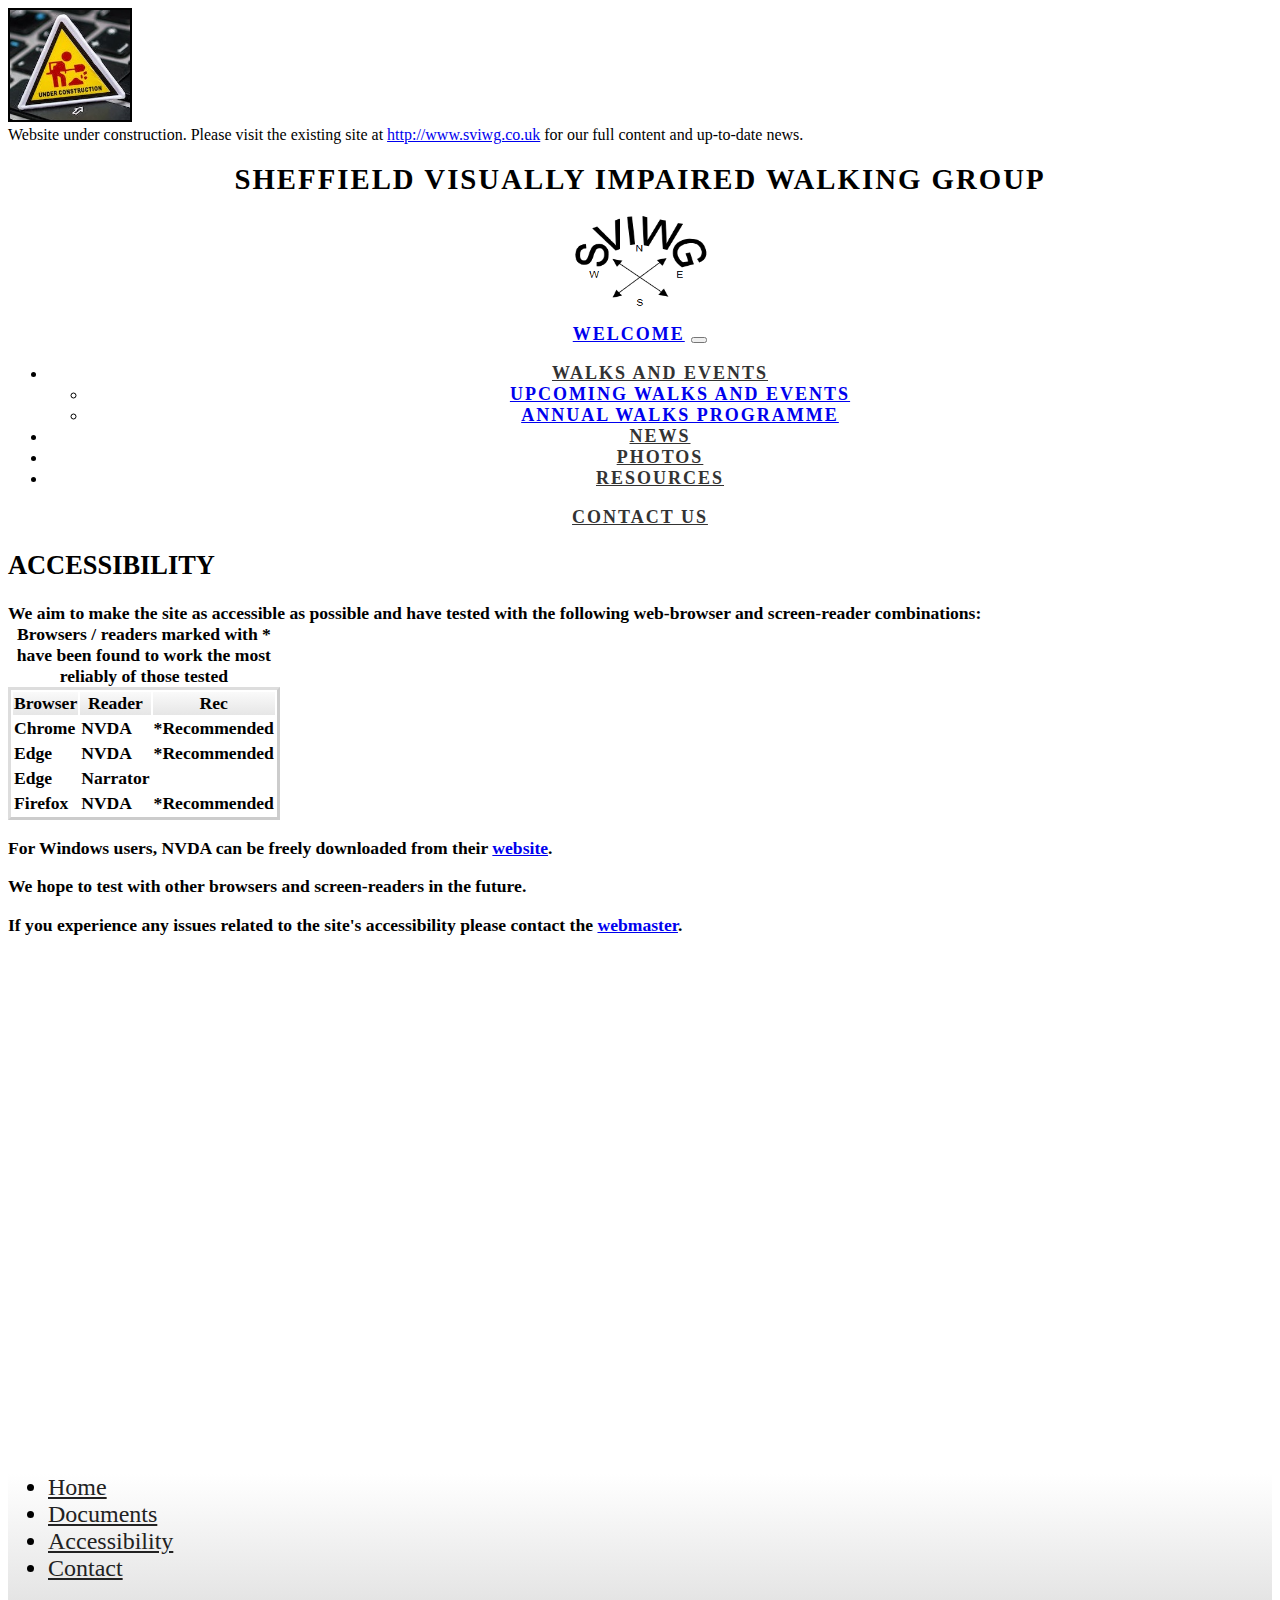
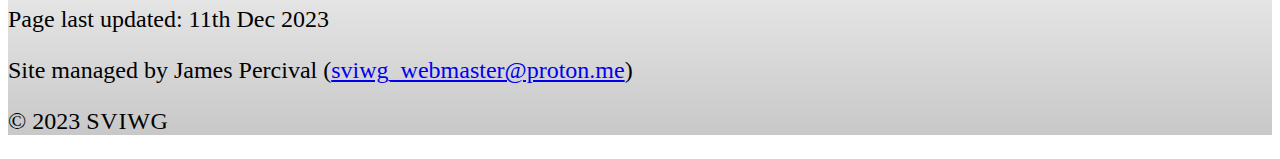
<file: accessibility.html>
<!DOCTYPE html>
<html lang="en">

<head>
	<meta charset="UTF-8">
	<meta name="viewport" content="width=device-width, initial-scale=1.0">

	<!-- METADATA -->
	<meta name="keywords" content="walk, vip, guide, visually impaired, Sheffield, South Yorkshire" />
	<meta name="description" content="Sheffield, Visually Impaired, Walking Group" />
	<meta name="author" content="Christine Whittaker, James Percival" />
	<meta name="copyright" content="&copy;2023 SVIWG" />

	<!-- BOOTSTRAP AND ADDITIONAL CSS -->
	<link href="https://cdn.jsdelivr.net/npm/bootstrap@5.3.2/dist/css/bootstrap.min.css" rel="stylesheet"
		integrity="sha384-T3c6CoIi6uLrA9TneNEoa7RxnatzjcDSCmG1MXxSR1GAsXEV/Dwwykc2MPK8M2HN" crossorigin="anonymous">
	<script src="https://cdn.jsdelivr.net/npm/bootstrap@5.3.2/dist/js/bootstrap.bundle.min.js"
		integrity="sha384-C6RzsynM9kWDrMNeT87bh95OGNyZPhcTNXj1NW7RuBCsyN/o0jlpcV8Qyq46cDfL"
		crossorigin="anonymous"></script>
	<link rel="stylesheet" href="css/stylesheet.css" />

	<title>SVIWG - Accessibility</title>
</head>

<body>
	<div class="container-fluid g-0">
		<!-- UNDER CONSTRUCTION NOTICE -->
		<div class="d-flex gap-2 align-items-center">
			<img src="dev/under_construction.jpg" class="under-construction-logo">
			<div>
				Website under construction. Please visit the existing site at <a href="http://www.sviwg.co.uk">http://www.sviwg.co.uk</a>
				for our full content and up-to-date news.
			</div>
		</div>

		<!-- HEADER AND NAVBAR -->
		<header class="sviwg-header mt-1 mb-4">
			<h1>SHEFFIELD VISUALLY IMPAIRED WALKING GROUP</h1>
			<img src="images/sviwg_logo_new.jpg" class="sviwg-logo" alt="S V I W G logo" />

			<!-- NAVBAR -->
			<nav class="navbar navbar-expand-lg bg-body-tertiary sviwg-navbar">
				<div class="container-xxl">
					<a class="navbar-brand pe-sm-3" href="index.html">WELCOME</a>
					<button class="navbar-toggler" type="button" data-bs-toggle="collapse"
						data-bs-target="#navbarSupportedContent" aria-controls="navbarSupportedContent" aria-expanded="false"
						aria-label="Toggle navigation">
						<span class="navbar-toggler-icon"></span>
					</button>
					<div class="collapse navbar-collapse" id="navbarSupportedContent">
						<ul class="navbar-nav me-auto mb-2 mb-lg-0 mr-3 pe-5">
							<li class="nav-item dropdown pe-2">
								<a class="nav-link dropdown-toggle" href="#" id="navbarDropdown" role="button" data-bs-toggle="dropdown"
									aria-expanded="false">
									WALKS AND EVENTS
								</a>
								<ul class="dropdown-menu" aria-labelledby="navbarDropdown">
									<li><a class="dropdown-item" href="events.html">UPCOMING WALKS AND EVENTS</a></li>
									<li><a class="dropdown-item" href="walks_programme.html">ANNUAL WALKS PROGRAMME</a></li>
								</ul>
							</li>
							<li class="nav-item">
								<a class="nav-link pe-3" href="news_and_views.html">NEWS</a>
							</li>
							<li class="nav-item">
								<a class="nav-link" href="photos.html">PHOTOS</a>
							</li>
							<li class="nav-item">
								<a class="nav-link" href="resources.html">RESOURCES</a>
							</li>
						</ul>
						<a href="contact.html" class="nav-link sviwg-contact">CONTACT US</a>
					</div>
				</div>
			</nav>
		</header>

		<!-- MAIN CONTENT -->
		<main class="container-fluid g-0 sviwg-main-container sviwg-large-font d-flex flex-column gap-3 border border-3 p-2">
			<h2 class="text-center">ACCESSIBILITY</h2>
			<span class="text-center">We aim to make the site as accessible as possible and have tested with the following web-browser and screen-reader combinations:</span>
			
			<table class="table mx-auto border border-4 sviwg-table">
				<caption>
					Browsers / readers marked with * have been found to work the most reliably of those tested
				</caption>
				<thead>
					<tr>
						<th scope="col">Browser</th>
						<th scope="col" class="text-end">Reader</th>
						<th scope="col" class="text-end" title="recommended">Rec</th>
					</tr>
				</thead>
				<tbody>
					<tr>
						<td>Chrome</td>
						<td class="text-end">NVDA</td>
						<td class="text-end" title="recommended">*<span class="visually-hidden">Recommended</span></td>
					</tr>
					<tr>
						<td>Edge</td>
						<td class="text-end">NVDA</td>
						<td class="text-end" title="recommended">*<span class="visually-hidden">Recommended</span></td>
					</tr>
					<tr>
						<td>Edge</td>
						<td class="text-end">Narrator</td>
						<td aria-hidden="true"></td>
					</tr>
					<tr>
						<td>Firefox</td>
						<td class="text-end">NVDA</td>
						<td class="text-end" title="recommended">*<span class="visually-hidden">Recommended</span></td>
					</tr>
				</tbody>
			</table>

			<p class="text-center">
				For Windows users, NVDA can be freely downloaded from their <a href="https://www.nvaccess.org/download/">website</a><span aria-hidden="true">.</span>
			</p>

			<p class="text-center">
				We hope to test with other browsers and screen-readers in the future.
			</p>

			<p class="text-center">
				If you experience any issues related to the site's accessibility please contact the <a href="mailto:sviwg_webmaster@proton.me">webmaster</a>.
			</p>
			
		</main>

		<!-- FOOTER -->
		<footer class="py-3 mt-4 sviwg-footer">
			<ul class="nav justify-content-center border-bottom pb-3 mb-3">
				<li class="nav-item"><a href="index.html" class="nav-link px-2 text-muted">Home</a></li>
				<li class="nav-item"><a href="documents.html" class="nav-link px-2 text-muted">Documents</a></li>
				<li class="nav-item"><a href="#" class="nav-link px-2 text-muted">Accessibility</a></li>
				<li class="nav-item"><a href="contact.html" class="nav-link px-2 text-muted">Contact</a></li>
			</ul>
			<p class="text-center fs-5">Page last updated: 11th Dec 2023</p>
			<p class="text-center fs-5">
				Site managed by James Percival (<a href="mailto:sviwg_webmaster@proton.me">sviwg_webmaster@proton.me</a>)
			</p>
			<p class="text-center text-muted">&copy; 2023 <span class="sviwg-sr-abbr">S V I W G</span></p>
		</footer>

	</div>
</body>

</html>
</file>
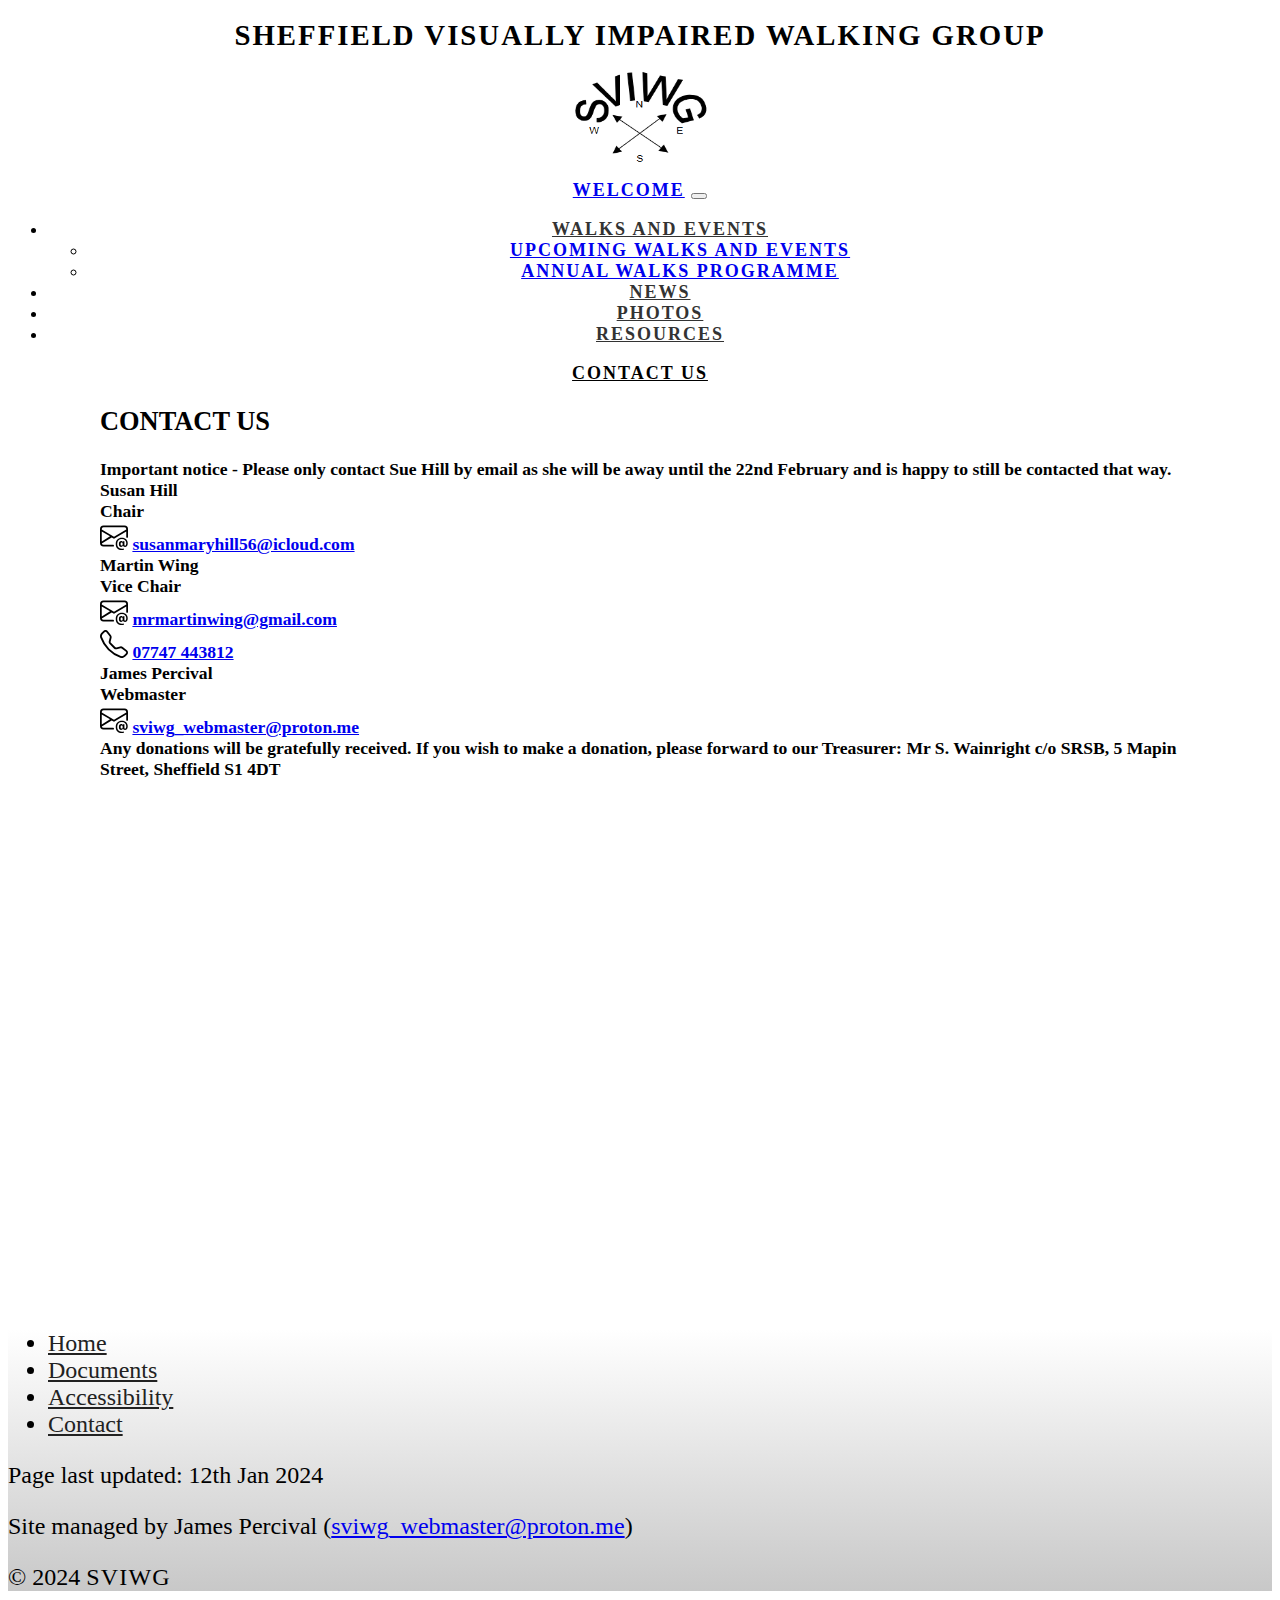
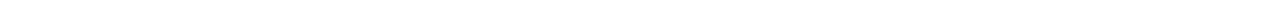
<file: contact.html>
<!DOCTYPE html>
<html lang="en">

<head>
	<meta charset="UTF-8">
	<meta name="viewport" content="width=device-width, initial-scale=1.0">

	<!-- METADATA -->
	<meta name="keywords" content="walk, vip, guide, visually impaired, Sheffield, South Yorkshire" />
	<meta name="description" content="Sheffield, Visually Impaired, Walking Group" />
	<meta name="author" content="Christine Whittaker, James Percival" />
	<meta name="copyright" content="&copy;2023 SVIWG" />

	<!-- BOOTSTRAP AND ADDITIONAL CSS -->
	<link href="https://cdn.jsdelivr.net/npm/bootstrap@5.3.2/dist/css/bootstrap.min.css" rel="stylesheet"
		integrity="sha384-T3c6CoIi6uLrA9TneNEoa7RxnatzjcDSCmG1MXxSR1GAsXEV/Dwwykc2MPK8M2HN" crossorigin="anonymous">
	<script src="https://cdn.jsdelivr.net/npm/bootstrap@5.3.2/dist/js/bootstrap.bundle.min.js"
		integrity="sha384-C6RzsynM9kWDrMNeT87bh95OGNyZPhcTNXj1NW7RuBCsyN/o0jlpcV8Qyq46cDfL"
		crossorigin="anonymous"></script>
	<link rel="stylesheet" href="css/stylesheet.css" />

	<title>SVIWG - Contact Us</title>
</head>

<body>
	<div class="container-fluid g-0">

		<!-- HEADER AND NAVBAR -->
		<header class="sviwg-header mt-1 mb-4">
			<h1>SHEFFIELD VISUALLY IMPAIRED WALKING GROUP</h1>
			<img src="images/sviwg_logo_new.jpg" class="sviwg-logo" alt="S&nbsp;V&nbsp;I&nbsp;W&nbsp;G logo" />

			<!-- NAVBAR -->
			<nav class="navbar navbar-expand-lg bg-body-tertiary sviwg-navbar">
				<div class="container-xxl">
					<a class="navbar-brand pe-sm-3" href="default.html">WELCOME</a>
					<button class="navbar-toggler" type="button" data-bs-toggle="collapse"
						data-bs-target="#navbarSupportedContent" aria-controls="navbarSupportedContent" aria-expanded="false"
						aria-label="Toggle navigation">
						<span class="navbar-toggler-icon"></span>
					</button>
					<div class="collapse navbar-collapse" id="navbarSupportedContent">
						<ul class="navbar-nav me-auto mb-2 mb-lg-0 mr-3 pe-5">
							<li class="nav-item dropdown pe-2">
								<a class="nav-link dropdown-toggle" href="#" id="navbarDropdown" role="button" data-bs-toggle="dropdown"
									aria-expanded="false">
									WALKS AND EVENTS
								</a>
								<ul class="dropdown-menu" aria-labelledby="navbarDropdown">
									<li><a class="dropdown-item" href="events.html">UPCOMING WALKS AND EVENTS</a></li>
									<li><a class="dropdown-item" href="walks_programme.html">ANNUAL WALKS PROGRAMME</a></li>
								</ul>
							</li>
							<li class="nav-item">
								<a class="nav-link pe-3" href="news_and_views.html">NEWS</a>
							</li>
							<li class="nav-item">
								<a class="nav-link" href="photos.html">PHOTOS</a>
							</li>
							<li class="nav-item">
								<a class="nav-link" href="resources.html">RESOURCES</a>
							</li>
						</ul>
						<a href="#" class="nav-link sviwg-contact active">CONTACT US</a>
					</div>
				</div>
			</nav>
		</header>

		<!-- MAIN CONTENT -->
		<main class="container-fluid g-0 sviwg-contacts-container sviwg-large-font d-flex flex-column gap-3">
			<h2 class="text-center">CONTACT US</h2>

			<aside class="border p-4">
				<b>Important notice</b> - Please only contact Sue Hill by email as she will
				be away until the 22nd February and is happy to still be contacted
				that way.
			</aside>

				<section class="border p-4 d-flex flex-column gap-2">
					<article class="row border bg-light-subtle">
						<div class="col-lg-3 fw-bold">
							Susan Hill
						</div>
						<div class="col-lg-2">
							Chair
						</div>
						<div class="col-lg-4">
							<img src="images/icons/envelope-at.svg" class="swivg-small-icon" alt="">
							<a href="mailto:susanmaryhill56@icloud.com">susanmaryhill56@icloud.com</a>
						</div>
					</article>
					<article class="row border bg-light-subtle">
						<div class="col-lg-3 fw-bold">
							Martin Wing
						</div>
						<div class="col-lg-2">
							Vice Chair
						</div>
						<div class="col-lg-4">
							<img src="images/icons/envelope-at.svg" class="swivg-small-icon" alt="">
							<a href="mailto:mrmartinwing@gmail.com">mrmartinwing@gmail.com</a>
						</div>
						<div class="col-lg-3">
							<img src="images/icons/telephone.svg" class="swivg-small-icon" alt="">
							<a href="tel:07747 443812">07747 443812</a>
						</div>
					</article>
					<article class="row border bg-light-subtle">
						<div class="col-lg-3 fw-bold">
							James Percival
						</div>
						<div class="col-lg-2">
							Webmaster
						</div>
						<div class="col-lg-4">
							<img src="images/icons/envelope-at.svg" class="swivg-small-icon" alt="">
							<a href="mailto:sviwg_webmaster@proton.me">sviwg_webmaster@proton.me</a>
						</div>
					</article>
				</section>

				<section class="border p-5 d-flex flex-column gap-2">
					Any donations will be gratefully received.
					If you wish to make a donation, please forward to our Treasurer:
					<b>Mr S. Wainright c/o SRSB, 5 Mapin Street, Sheffield S1 4DT</b>
				</section>
		
		</main>

		<!-- FOOTER -->
		<footer class="py-3 mt-4 sviwg-footer">
			<ul class="nav justify-content-center border-bottom pb-3 mb-3">
				<li class="nav-item"><a href="default.html" class="nav-link px-2 text-muted">Home</a></li>
				<li class="nav-item"><a href="documents.html" class="nav-link px-2 text-muted">Documents</a></li>
				<li class="nav-item"><a href="accessibility.html" class="nav-link px-2 text-muted">Accessibility</a></li>
				<li class="nav-item"><a href="#" class="nav-link px-2 text-muted">Contact</a></li>
			</ul>
			<p class="text-center fs-5">Page last updated: 12th Jan 2024</p>
			<p class="text-center fs-5">
				Site managed by James Percival (<a href="mailto:sviwg_webmaster@proton.me">sviwg_webmaster@proton.me</a>)
			</p>
			<p class="text-center text-muted">&copy; 2024 <span class="sviwg-sr-abbr">S&nbsp;V&nbsp;I&nbsp;W&nbsp;G</span></p>
		</footer>

	</div>
</body>

</html>
</file>
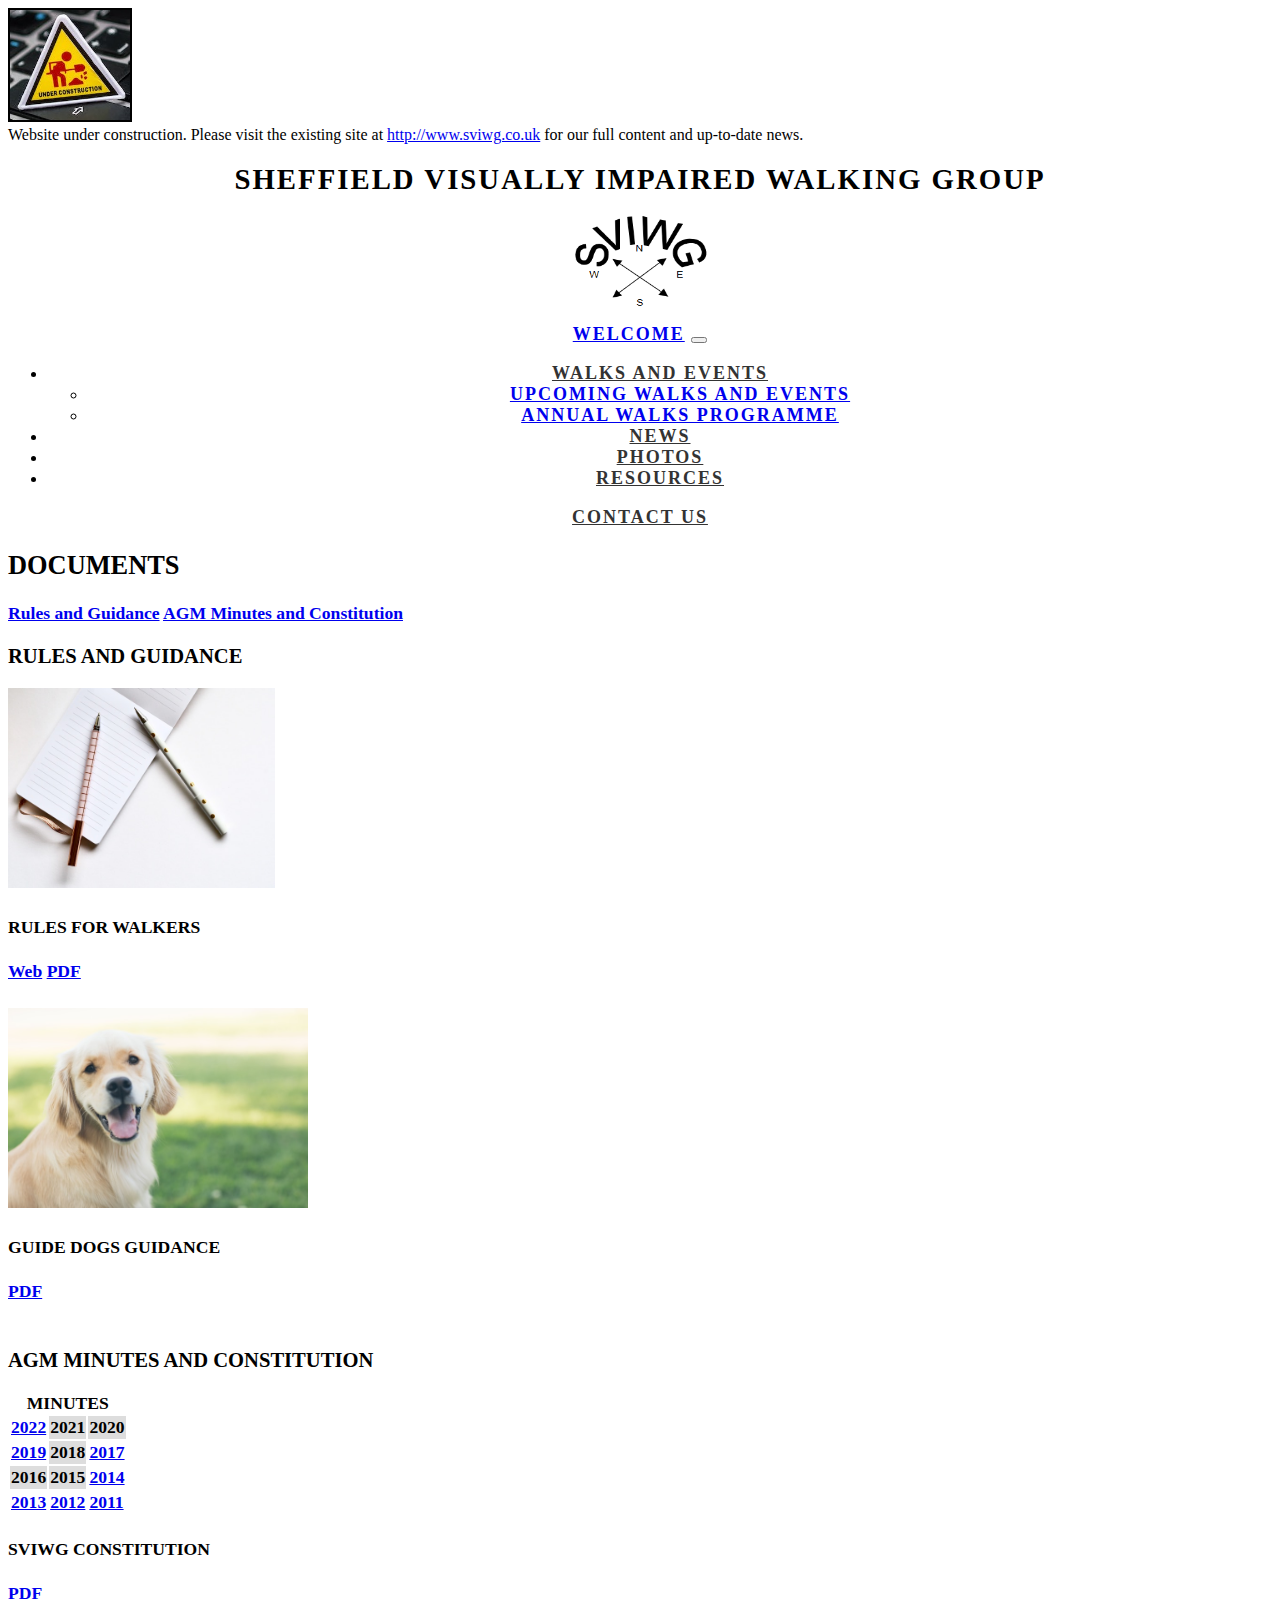
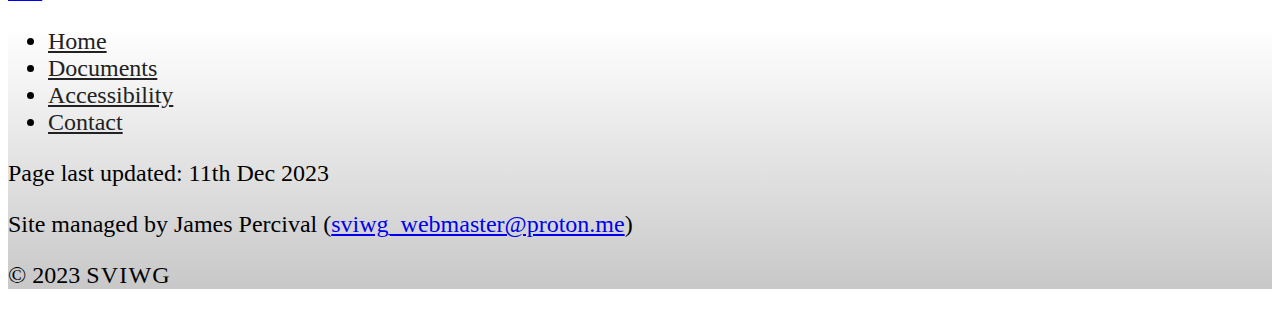
<file: documents.html>
<!DOCTYPE html>
<html lang="en">

<head>
	<meta charset="UTF-8">
	<meta name="viewport" content="width=device-width, initial-scale=1.0">

	<!-- METADATA -->
	<meta name="keywords" content="walk, vip, guide, visually impaired, Sheffield, South Yorkshire" />
	<meta name="description" content="Sheffield, Visually Impaired, Walking Group" />
	<meta name="author" content="Christine Whittaker, James Percival" />
	<meta name="copyright" content="&copy;2023 SVIWG" />

	<!-- BOOTSTRAP AND ADDITIONAL CSS -->
	<link href="https://cdn.jsdelivr.net/npm/bootstrap@5.3.2/dist/css/bootstrap.min.css" rel="stylesheet"
		integrity="sha384-T3c6CoIi6uLrA9TneNEoa7RxnatzjcDSCmG1MXxSR1GAsXEV/Dwwykc2MPK8M2HN" crossorigin="anonymous">
	<script src="https://cdn.jsdelivr.net/npm/bootstrap@5.3.2/dist/js/bootstrap.bundle.min.js"
		integrity="sha384-C6RzsynM9kWDrMNeT87bh95OGNyZPhcTNXj1NW7RuBCsyN/o0jlpcV8Qyq46cDfL"
		crossorigin="anonymous"></script>
	<link rel="stylesheet" href="css/stylesheet.css" />

	<title>SVIWG - Documents</title>
</head>

<body>
	<div class="container-fluid g-0">
		<!-- UNDER CONSTRUCTION NOTICE -->
		<div class="d-flex gap-2 align-items-center">
			<img src="dev/under_construction.jpg" class="under-construction-logo">
			<div>
				Website under construction. Please visit the existing site at <a href="http://www.sviwg.co.uk">http://www.sviwg.co.uk</a>
				for our full content and up-to-date news.
			</div>
		</div>

		<!-- HEADER AND NAVBAR -->
		<header class="sviwg-header mt-1 mb-4">
			<h1>SHEFFIELD VISUALLY IMPAIRED WALKING GROUP</h1>
			<img src="images/sviwg_logo_new.jpg" class="sviwg-logo" alt="S&nbsp;V&nbsp;I&nbsp;W&nbsp;G logo" />

			<!-- NAVBAR -->
			<nav class="navbar navbar-expand-lg bg-body-tertiary sviwg-navbar">
				<div class="container-xxl">
					<a class="navbar-brand pe-sm-3" href="index.html">WELCOME</a>
					<button class="navbar-toggler" type="button" data-bs-toggle="collapse"
						data-bs-target="#navbarSupportedContent" aria-controls="navbarSupportedContent" aria-expanded="false"
						aria-label="Toggle navigation">
						<span class="navbar-toggler-icon"></span>
					</button>
					<div class="collapse navbar-collapse" id="navbarSupportedContent">
						<ul class="navbar-nav me-auto mb-2 mb-lg-0 mr-3 pe-5">
							<li class="nav-item dropdown pe-2">
								<a class="nav-link dropdown-toggle" href="#" id="navbarDropdown" role="button" data-bs-toggle="dropdown"
									aria-expanded="false">
									WALKS AND EVENTS
								</a>
								<ul class="dropdown-menu" aria-labelledby="navbarDropdown">
									<li><a class="dropdown-item" href="events.html">UPCOMING WALKS AND EVENTS</a></li>
									<li><a class="dropdown-item" href="walks_programme.html">ANNUAL WALKS PROGRAMME</a></li>
								</ul>
							</li>
							<li class="nav-item">
								<a class="nav-link pe-3" href="news_and_views.html">NEWS</a>
							</li>
							<li class="nav-item">
								<a class="nav-link" href="photos.html">PHOTOS</a>
							</li>
							<li class="nav-item">
								<a class="nav-link" href="resources.html">RESOURCES</a>
							</li>
						</ul>
						<a href="contact.html" class="nav-link sviwg-contact">CONTACT US</a>
					</div>
				</div>
			</nav>
		</header>

		<!-- MAIN CONTENT -->
		<main class="container-fluid g-0 sviwg-main-container sviwg-large-font d-flex flex-column gap-3">
			<h2 class="text-center">DOCUMENTS</h2>

				<nav aria-label="Years" class="d-flex justify-content-evenly">
					<a href="#resources_rules_and guidance">Rules and Guidance</a>
					<a href="#resources_internal">AGM Minutes and Constitution</a>
				</nav>

			<!-- RULES AND GUIDANCE -->
			<section class="border border-3 p-2 p-md-4" id="resources_rules_and guidance">
				<h3 class="text-center">RULES AND GUIDANCE</h3>	
				<div class="d-flex flex-column gap-4">
					<div class="row gap-4 sviwg-cards sviwg-small-cards">
						<div class="col">
							<div class="card mx-auto">
								<img class="object-fit-cover card-image-top" src="images/jess-bailey-ycTvvg1mPU4-unsplash.jpg" alt="">
								<div class="card-body">
									<h4 class="card-title fs-5">RULES FOR WALKERS</h4>
								</div>
								<div class="card-footer">
									<a href="docs/rules_and_guidance/rules_for_walkers.html" target="_blank" class="btn btn-primary">Web</a>
									<a href="docs/rules_and_guidance/Rules For Walkers.pdf" target="_blank" class="btn btn-primary">PDF</a>
								</div>
							</div>
						</div>
						<div class="col">
							<div class="card mx-auto">
								<img class="object-fit-cover card-image-top" src="images/john-price-wzRQfEw9CMc-unsplash.jpg" alt="">
								<div class="card-body">
									<h4 class="card-title fs-5">GUIDE DOGS GUIDANCE</h4>
								</div>
								<div class="card-footer">
									<a href="docs/rules_and_guidance/DogsGuidanceonWalks13.pdf" target="_blank" class="btn btn-primary">PDF</a>
								</div>
							</div>
						</div>
					</div>
				</div>
			</section>
			<!-- END RULES AND GUIDANCE -->
			<!-- AGM MINUTES AND CONSTITUTION -->
			<section class="border border-3 p-2 p-md-4" id="resources_internal">
				<h3 class="text-center">AGM MINUTES AND CONSTITUTION</h3>
				
				<div class="d-flex flex-column gap-4">
					<table class="table caption-top mx-auto border border-4 sviwg-annual-walks-table" id="annual_tue_walks">
						<caption class="fs-3">MINUTES</caption>
						<tbody class="table-light">
							<tr class="text-center">
								<td><a href="docs/internal/2022 AGM SVIWG Minutes.pdf" target="_blank">2022</a></td>
								<td class="sviwg-not-present">2021</td>
								<td class="sviwg-not-present">2020</td>
							</tr>
							<tr class="text-center">
								<td><a href="docs/internal/2019 AGM SVIWG Minutes.pdf" target="_blank">2019</a></td>
								<td class="sviwg-not-present">2018</td>
								<td><a href="docs/internal/2017 AGM SVIWG Minutes.pdf" target="_blank">2017</a></td>
							</tr>
							<tr class="text-center">
								<td class="sviwg-not-present">2016</td>
								<td class="sviwg-not-present">2015</td>
								<td><a href="docs/internal/2014 AGM SVIWG Minutes.pdf" target="_blank">2014</a></td>
							</tr>
							<tr class="text-center">
								<td><a href="docs/internal/2013 AGM SVIWG Minutes.pdf" target="_blank">2013</a></td>
								<td><a href="docs/internal/2012 AGM SVIWG Minutes.pdf" target="_blank">2012</a></td>
								<td><a href="docs/internal/2011 AGM SVIWG Minutes.pdf" target="_blank">2011</a></td>
							</tr>
						</tbody>
					</table>

					<div class="card mx-auto">
						<div class="card-body">
							<h4 class="card-title fs-5">SVIWG CONSTITUTION</h4>
						</div>
						<div class="card-footer">
							<a href="docs/internal/SVIWG CONSTITUTION.pdf" target="_blank" class="btn btn-primary">PDF</a>
						</div>
					</div>
				</div>
			</section>
			<!-- END AGM MINUTES AND CONSTITUTION -->
		</main>

		<!-- FOOTER -->
		<footer class="py-3 mt-4 sviwg-footer">
			<ul class="nav justify-content-center border-bottom pb-3 mb-3">
				<li class="nav-item"><a href="index.html" class="nav-link px-2 text-muted">Home</a></li>
				<li class="nav-item"><a href="#" class="nav-link px-2 text-muted">Documents</a></li>
				<li class="nav-item"><a href="accessibility.html" class="nav-link px-2 text-muted">Accessibility</a></li>
				<li class="nav-item"><a href="contact.html" class="nav-link px-2 text-muted">Contact</a></li>
			</ul>
			<p class="text-center fs-5">Page last updated: 11th Dec 2023</p>
			<p class="text-center fs-5">
				Site managed by James Percival (<a href="mailto:sviwg_webmaster@proton.me">sviwg_webmaster@proton.me</a>)
			</p>
			<p class="text-center text-muted">&copy; 2023 <span class="sviwg-sr-abbr">S&nbsp;V&nbsp;I&nbsp;W&nbsp;G</span></p>
		</footer>

	</div>
</body>

</html>
</file>
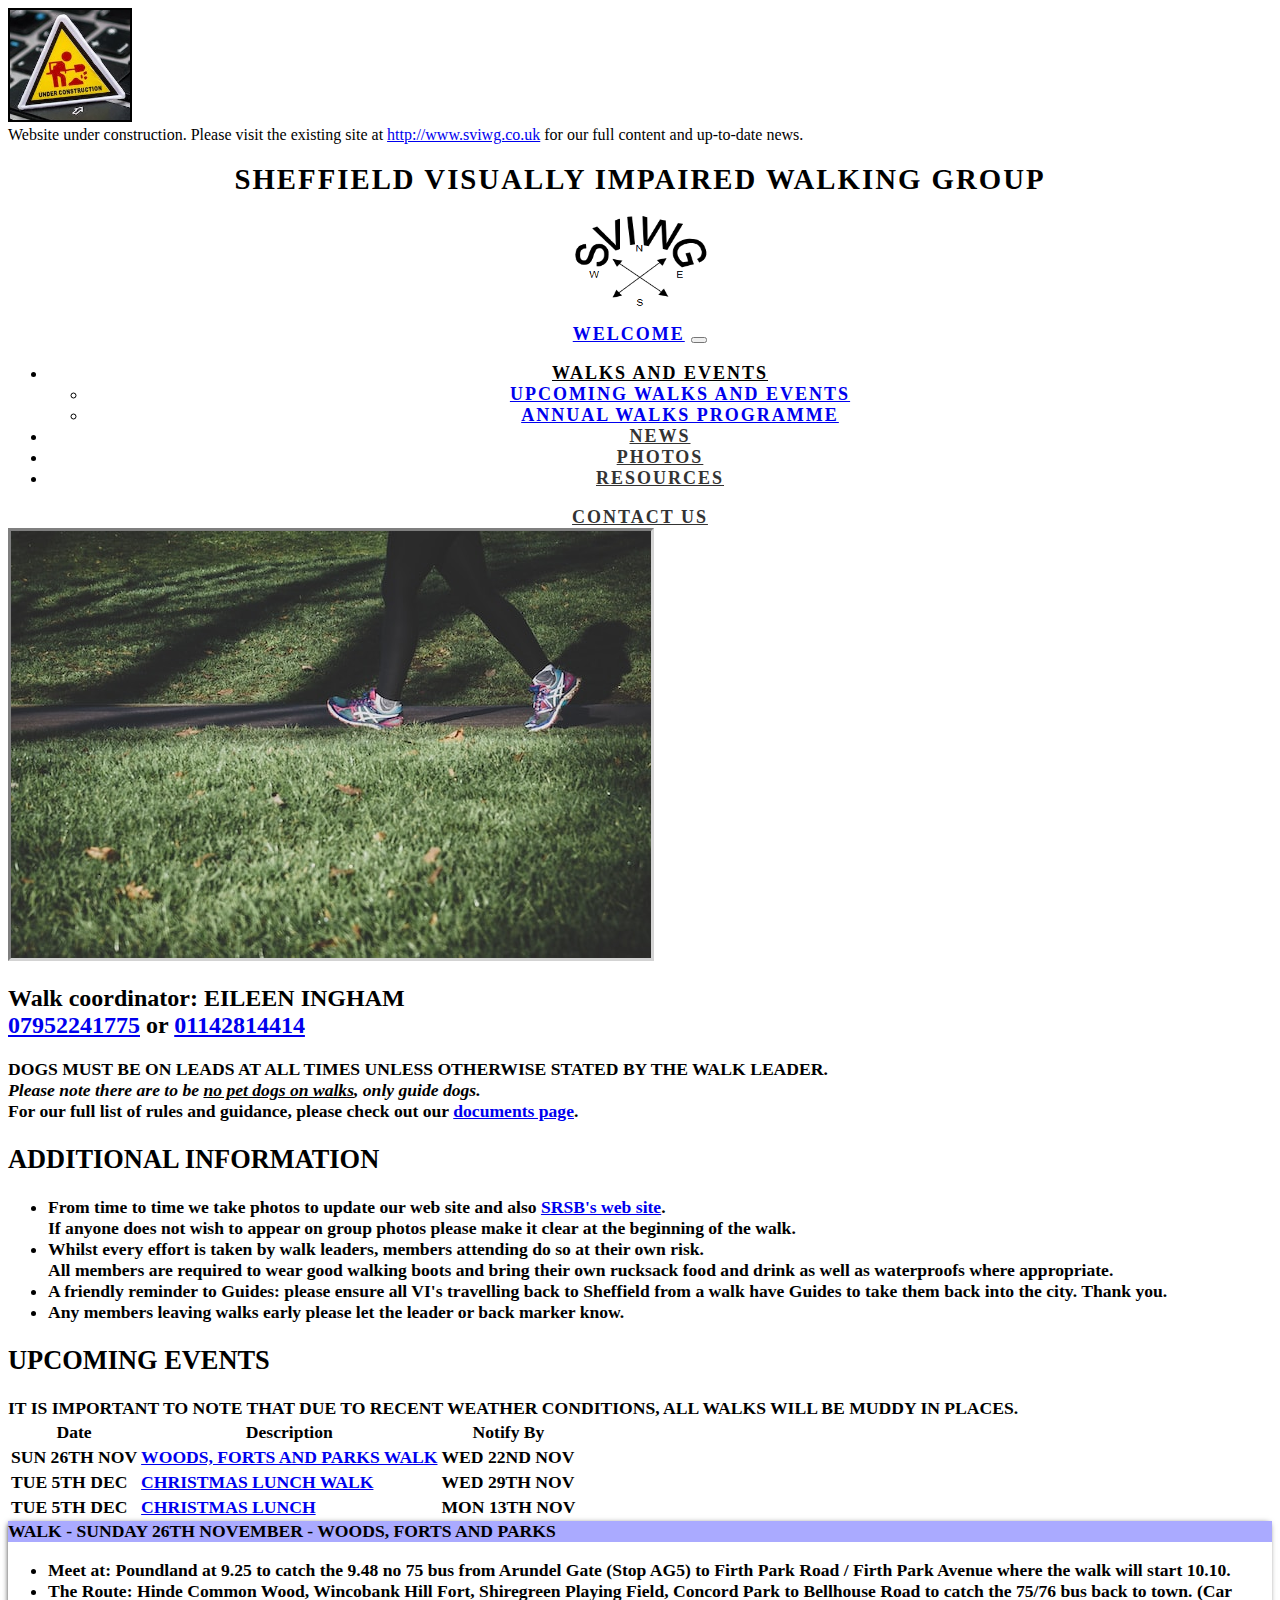
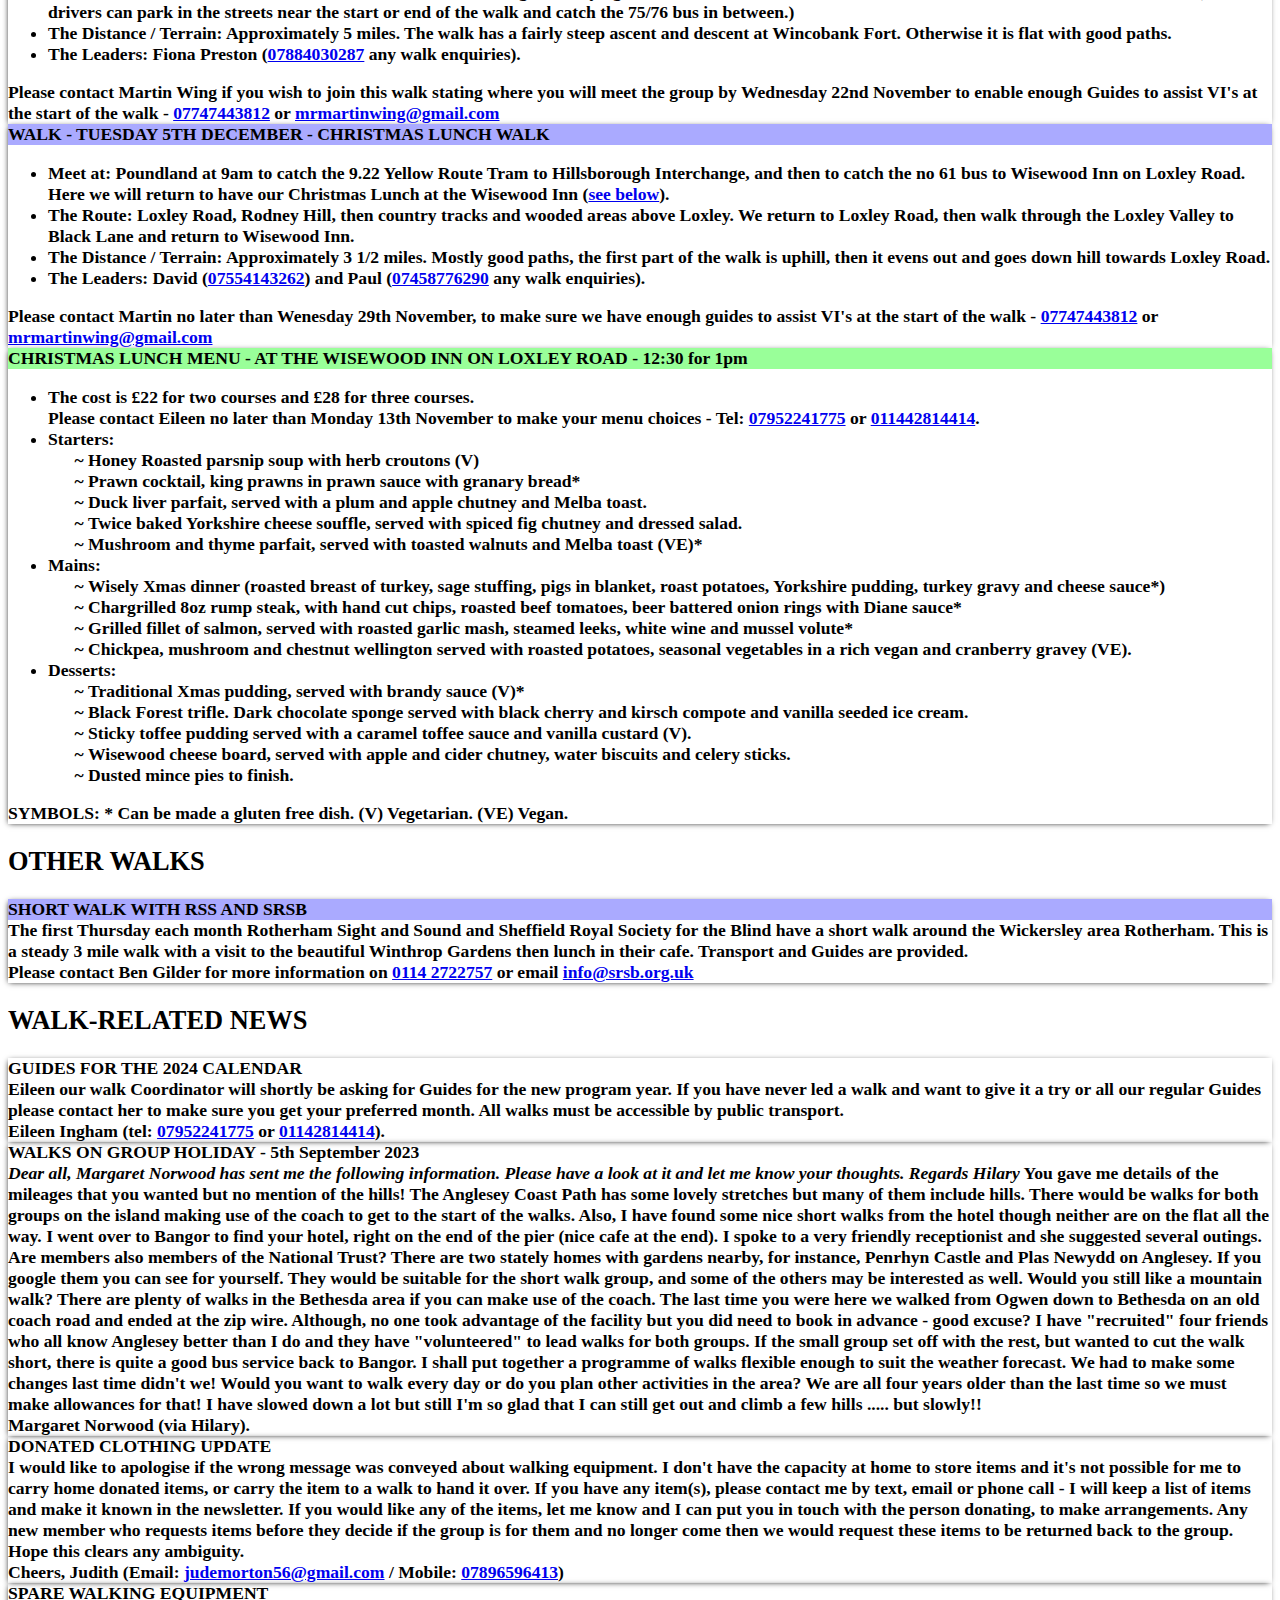
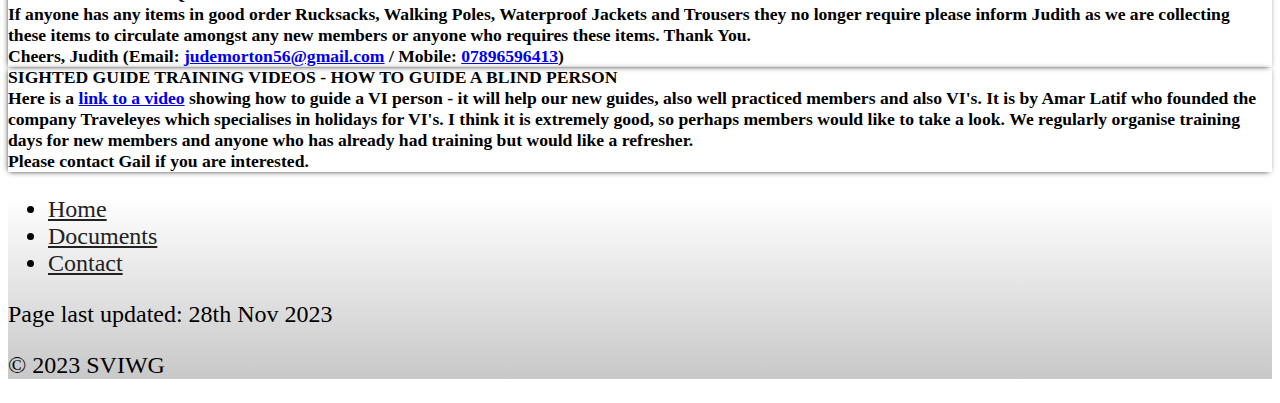
<file: events.html>
<!DOCTYPE html>
<html lang="en">

<head>
	<meta charset="UTF-8">
	<meta name="viewport" content="width=device-width, initial-scale=1.0">

	<!-- METADATA -->
	<meta name="keywords" content="walk, vip, guide, visually impaired, Sheffield, South Yorkshire" />
	<meta name="description" content="Sheffield, Visually Impaired, Walking Group" />
	<meta name="author" content="Christine Whittaker, James Percival" />
	<meta name="copyright" content="&copy;2023 SVIWG" />

	<!-- BOOTSTRAP AND ADDITIONAL CSS -->
	<link href="https://cdn.jsdelivr.net/npm/bootstrap@5.3.2/dist/css/bootstrap.min.css" rel="stylesheet"
		integrity="sha384-T3c6CoIi6uLrA9TneNEoa7RxnatzjcDSCmG1MXxSR1GAsXEV/Dwwykc2MPK8M2HN" crossorigin="anonymous">
	<script src="https://cdn.jsdelivr.net/npm/bootstrap@5.3.2/dist/js/bootstrap.bundle.min.js"
		integrity="sha384-C6RzsynM9kWDrMNeT87bh95OGNyZPhcTNXj1NW7RuBCsyN/o0jlpcV8Qyq46cDfL"
		crossorigin="anonymous"></script>
	<link rel="stylesheet" href="css/stylesheet.css" />

	<title>SVIWG - Events</title>
</head>

<body>
	<div class="container-fluid g-0">
		<!-- UNDER CONSTRUCTION NOTICE -->
		<div class="d-flex gap-2 align-items-center">
			<img src="dev/under_construction.jpg" class="under-construction-logo">
			<div>
				Website under construction.
				Please visit the existing site at <a href="http://www.sviwg.co.uk">http://www.sviwg.co.uk</a> for our full content and up-to-date news.
			</div>
		</div>

		<!-- HEADER AND NAVBAR -->
		<header class="sviwg-header mt-1 mb-4">
			<h1>SHEFFIELD VISUALLY IMPAIRED WALKING GROUP</h1>
			<img src="images/sviwg_logo_new.jpg" class="sviwg-logo" alt="Group logo" />

			<!-- NAVBAR -->
			<nav class="navbar navbar-expand-lg bg-body-tertiary sviwg-navbar">
				<div class="container-xxl">
					<a class="navbar-brand pe-sm-3" href=".">WELCOME</a>
					<button class="navbar-toggler" type="button" data-bs-toggle="collapse"
						data-bs-target="#navbarSupportedContent" aria-controls="navbarSupportedContent" aria-expanded="false"
						aria-label="Toggle navigation">
						<span class="navbar-toggler-icon"></span>
					</button>
					<div class="collapse navbar-collapse" id="navbarSupportedContent">
						<ul class="navbar-nav me-auto mb-2 mb-lg-0 mr-3 pe-5">
							<li class="nav-item dropdown pe-2">
								<a class="nav-link dropdown-toggle active" href="#" id="navbarDropdown" role="button" data-bs-toggle="dropdown"
									aria-expanded="false">
									WALKS AND EVENTS
								</a>
								<ul class="dropdown-menu" aria-labelledby="navbarDropdown">
									<li><a class="dropdown-item active" href="#">UPCOMING WALKS AND EVENTS</a></li>
									<li><a class="dropdown-item" href="walks_programme.html">ANNUAL WALKS PROGRAMME</a></li>
								</ul>
							</li>
							<li class="nav-item">
								<a class="nav-link pe-3" href="news_and_views.html">NEWS</a>
							</li>
							<li class="nav-item">
								<a class="nav-link" href="photos.html">PHOTOS</a>
							</li>
							<li class="nav-item">
								<a class="nav-link" href="resources.html">RESOURCES</a>
							</li>
						</ul>
						<a href="contact.html" class="nav-link sviwg-contact">CONTACT US</a>
					</div>
				</div>
			</nav>
		</header>

		<!-- MAIN CONTENT -->
		<main class="container-fluid g-0 sviwg-main-container d-flex flex-column gap-3">

			<!-- NOTICE -->
			<section class="row ms-md-1 ms-lg-3">
				<div class="col-md-5 col-lg-4">
					<img src="images\arek-adeoye-ljoCgjs63SM-unsplash.jpg" class="img-fluid swivg-inset-image" alt="Lady running in a park">
				</div>
				<div class="col d-flex flex-column justify-content-center">
					<div class="px-2 px-md-0">
						<h2>
							Walk coordinator: EILEEN INGHAM<br>
							<a href="tel:07952241775">07952241775</a>
							or
							<a href="tel:01142814414">01142814414</a>
						</h2>
						<span class="sviwg-large-font">
							DOGS MUST BE ON LEADS AT ALL TIMES UNLESS OTHERWISE STATED BY THE WALK LEADER.<br>
							<i>Please note there are to be <u>no pet dogs on walks</u>, only guide dogs.</i>
							<br>
							For our full list of rules and guidance, please check out our <a href="documents.html">documents page</a>.
						</span>
					</div>
				</div>
			</section>

			<section class="border border-3 sviwg-large-font p-2 p-md-4">
				<h2 class="text-center">ADDITIONAL INFORMATION</h2>
				<ul class="d-flex flex-column gap-3">
					<li>
						From time to time we take photos to update our web site and also <a href="https://www.srsb.org.uk/">SRSB's web site</a>.<br>
						If anyone does not wish to appear on group photos please make it clear at the beginning of the walk.
					</li>
					<li>
						Whilst every effort is taken by walk leaders, members attending do so at their own risk.<br>
						All members are required to wear good walking boots and bring their own rucksack food and drink as well as waterproofs where appropriate.
					</li>
					<li>
						A friendly reminder to Guides: please ensure all VI's travelling back to Sheffield from a walk have Guides to take them back into the city.
						Thank you.
					</li>
					<li>
						Any members leaving walks early please let the leader or back marker know.
					</li>

				</ul>
			</section>

			<section class="border border-3 sviwg-large-font p-2 p-md-4 gap-2 d-flex flex-column">
				<h2 class="text-center">UPCOMING EVENTS</h2>

				<div class="text-center fs-5 mb-4">IT IS IMPORTANT TO NOTE THAT DUE TO RECENT WEATHER CONDITIONS, ALL WALKS WILL BE MUDDY IN PLACES.</div>

				<table class="table mx-auto border border-4 sviwg-summary-table">
					<thead>
						<tr>
							<th scope="col">Date</th>
							<th scope="col" class="text-center">Description</th>
							<th scope="col" class="text-end">Notify&nbsp;By</th>
						</tr>
					</thead>
					<tbody>
						<tr>
							<td>SUN 26TH NOV</td>
							<td class="text-center"><a href="#event-26-11-23-walk">WOODS, FORTS AND PARKS WALK</a></td>
							<td class="text-end">WED 22ND NOV</td>
						</tr>
						<tr>
							<td>TUE 5TH DEC</td>
							<td class="text-center"><a href="#event-05-12-23-walk">CHRISTMAS LUNCH WALK</a></td>
							<td class="text-end">WED 29TH NOV</td>
						</tr>
						<tr>
							<td>TUE 5TH DEC</td>
							<td class="text-center"><a href="#event-05-12-23-lunch">CHRISTMAS LUNCH</a></td>
							<td class="text-end">MON 13TH NOV</td>
						</tr>
					</tbody>
				</table>

				<div class="d-flex flex-column gap-5">

					<article class="d-flex" id="event-26-11-23-walk">
						<div class="card mx-auto sviwg-text-card sviwg-text-card-walk">
							<div class="card-header">
								WALK - <time datetime="2023-11-26 09:25">SUNDAY 26TH NOVEMBER</time> - WOODS, FORTS AND PARKS
							</div>
							<ul class="list-group list-group-flush">
								<li class="list-group-item">
									<b>Meet at:</b> Poundland at 9.25 to catch the 9.48 no 75 bus from Arundel Gate (Stop AG5)
									to Firth Park Road / Firth Park Avenue where the walk will start 10.10. 
								</li>
								<li class="list-group-item">
									<b>The Route:</b> Hinde Common Wood, Wincobank Hill Fort, Shiregreen Playing Field, Concord Park to Bellhouse Road to catch the 75/76 bus back to town.
									(Car drivers can park in the streets near the start or end of the walk and catch the 75/76 bus in between.)
								</li>
								<li class="list-group-item">
									<b>The Distance / Terrain:</b> Approximately 5 miles. The walk has a fairly steep ascent and descent at Wincobank Fort. Otherwise it is flat with good paths.
								</li>
								<li class="list-group-item">
									<b>The Leaders:</b> Fiona Preston (<a href="tel:07884030287">07884030287</a> any walk enquiries).
								</li>
							</ul>
							<div class="card-footer">
								Please contact Martin Wing if you wish to join this walk stating where you will meet the group by Wednesday 22nd November
								to enable enough Guides to assist VI's at the start of the walk -
								<a href="tel:07747443812">07747443812</a> or
								<a href="mailto:mrmartinwing@gmail.com">mrmartinwing@gmail.com</a> 
							</div>
						</div>
					</article>

					<article class="d-flex" id="event-05-12-23-walk">
						<div class="card mx-auto sviwg-text-card sviwg-text-card-walk">
							<div class="card-header">
								WALK - <time datetime="2023-12-05 09:00">TUESDAY 5TH DECEMBER</time> - CHRISTMAS LUNCH WALK
							</div>
							<ul class="list-group list-group-flush">
								<li class="list-group-item">
									<b>Meet at:</b> Poundland at 9am to catch the 9.22 Yellow Route Tram to Hillsborough Interchange,
									and then to catch the no 61 bus to Wisewood Inn on Loxley Road.
									Here we will return to have our Christmas Lunch at the Wisewood Inn (<a href="#event-05-12-23-lunch">see below</a>).
								</li>
								<li class="list-group-item">
									<b>The Route:</b> Loxley Road, Rodney Hill, then country tracks and wooded areas above Loxley.
									We return to Loxley Road, then walk through the Loxley Valley to Black Lane and return to Wisewood Inn.
								</li>
								<li class="list-group-item">
									<b>The Distance / Terrain:</b> Approximately 3 1/2 miles. Mostly good paths, the first part of the walk is uphill, then it evens out and goes down hill towards Loxley Road.
								</li>
								<li class="list-group-item">
									<b>The Leaders:</b> David (<a href="tel:07554143262">07554143262</a>) and Paul (<a href="tel:07458776290">07458776290</a> any walk enquiries).
								</li>
							</ul>
							<div class="card-footer">
								Please contact Martin no later than Wenesday 29th November, to make sure we have enough guides to assist VI's at the start of the walk -
								<a href="tel:07747443812">07747443812</a> or
								<a href="mailto:mrmartinwing@gmail.com">mrmartinwing@gmail.com</a> 
							</div>
						</div>
					</article>

					<article class="d-flex" id="event-05-12-23-lunch">
						<div class="card mx-auto sviwg-text-card sviwg-text-card-general">
							<div class="card-header">
								CHRISTMAS LUNCH MENU - AT THE WISEWOOD INN ON LOXLEY ROAD - <time datetime="2023-12-05 12:30">12:30 for 1pm</time>
							</div>
							<ul class="list-group list-group-flush">
								<li class="list-group-item">
									The cost is £22 for two courses and £28 for three courses.<br>
									Please contact Eileen no later than <time datetime="2023-11-13">Monday 13th November</time> to make your menu choices -
									Tel: <a href="tel:07952241775">07952241775</a> or <a href="tel:011442814414">011442814414</a>.
								</li>
								<li class="list-group-item">
									<b>Starters:</b>
									<ul class="swivg-food-menu-list">
										<li>Honey Roasted parsnip soup with herb croutons (V)</li>
										<li>Prawn cocktail, king prawns in prawn sauce with granary bread*</li>
										<li>Duck liver parfait, served with a plum and apple chutney and Melba toast.</li>
										<li>Twice baked Yorkshire cheese souffle, served with spiced fig chutney and dressed salad.</li>
										<li>Mushroom and thyme parfait, served with toasted walnuts and Melba toast (VE)*</li>
									</ul>
								</li>
								<li class="list-group-item">
									<b>Mains:</b>
									<ul class="swivg-food-menu-list">
										<li>Wisely Xmas dinner (roasted breast of turkey, sage stuffing, pigs in blanket, roast potatoes, Yorkshire pudding, turkey gravy and cheese sauce*)</li>
										<li>Chargrilled 8oz rump steak, with hand cut chips, roasted beef tomatoes, beer battered onion rings with Diane sauce*</li>
										<li>Grilled fillet of salmon, served with roasted garlic mash, steamed leeks, white wine and mussel volute*</li>
										<li>Chickpea, mushroom and chestnut wellington served with roasted potatoes, seasonal vegetables in a rich vegan and cranberry gravey (VE).</li>
									</ul>
								</li>
								<li class="list-group-item">
									<b>Desserts:</b>
									<ul class="swivg-food-menu-list">
										<li>Traditional Xmas pudding, served with brandy sauce (V)*</li>
										<li>Black Forest trifle. Dark chocolate sponge served with black cherry and kirsch compote and vanilla seeded ice cream.</li>
										<li>Sticky toffee pudding served with a caramel toffee sauce and vanilla custard (V).</li>
										<li>Wisewood cheese board, served with apple and cider chutney, water biscuits and celery sticks.</li>
										<li>Dusted mince pies to finish.</li>
									</ul>
								</li>
							</ul>
							<div class="card-footer">
									SYMBOLS: * Can be made a gluten free dish. (V) Vegetarian. (VE) Vegan.
							</div>
						</div>
					</article>

				</div>
			</section>

			<section class="border border-3 sviwg-large-font p-2 p-md-4 gap-2 d-flex flex-column">
				<h2 class="text-center">OTHER WALKS</h2>

				<div class="d-flex flex-column gap-5">

					<article class="d-flex">
						<div class="card mx-auto sviwg-text-card sviwg-text-card-walk">
							<div class="card-header">
								SHORT WALK WITH RSS AND SRSB
							</div>
							<div class="card-body sviwg-ws-preline">
								The first Thursday each month Rotherham Sight and Sound and Sheffield Royal Society for the Blind have a short walk around the Wickersley area Rotherham.
								This is a steady 3 mile walk with a visit to the beautiful Winthrop Gardens then lunch in their cafe. Transport and Guides are provided.
							</div>
							<div class="card-footer">
								Please contact Ben Gilder for more information on <a href="tel:0114 2722757">0114 2722757</a> or email <a href="mailto:info@srsb.org.uk">info@srsb.org.uk</a>
							</div>
						</div>
					</article>

				</div>
			</section>

			<section class="border border-3 sviwg-large-font p-2 p-md-4 gap-2 d-flex flex-column">
				<h2 class="text-center">WALK-RELATED NEWS</h2>

				<div class="d-flex flex-column gap-5">

					<article class="d-flex">
						<div class="card mx-auto sviwg-text-card sviwg-news-card-walk">
							<div class="card-header">
								GUIDES FOR THE 2024 CALENDAR
							</div>
							<div class="card-body sviwg-ws-preline">
								Eileen our walk Coordinator will shortly be asking for Guides for the new program year.
								If you have never led a walk and want to give it a try or all our regular Guides please contact her to make sure you get your preferred month.
								All walks must be accessible by public transport.
							</div>
							<div class="card-footer">
								Eileen Ingham (tel: <a href="tel:07952241775">07952241775</a> or <a href="tel:01142814414">01142814414</a>).
							</div>
						</div>
					</article>

					<article class="d-flex">
						<div class="card mx-auto sviwg-text-card sviwg-news-card-walk">
							<div class="card-header">
								WALKS ON GROUP HOLIDAY - 5th September 2023
							</div>
							<div class="card-body sviwg-ws-preline">
								<i><b>Dear all, Margaret Norwood has sent me the following information.
								Please have a look at it and let me know your thoughts. Regards Hilary</b></i>

								You gave me details of the mileages that you wanted but no mention of the hills! The Anglesey Coast Path has some lovely	stretches but many of them include hills.
								
								There would be walks for both groups on the island making use of the coach to get to the start of the walks.
								Also, I	have found some nice short walks from the hotel though neither are on the flat all the way.
								I went over to Bangor to find your hotel, right on the end of the pier (nice cafe at the end).
								I spoke to a very friendly receptionist and she	suggested several outings.
								
								Are members also members of the National Trust? There are two stately homes with gardens nearby, for instance, Penrhyn Castle and Plas Newydd on Anglesey.
								If you google them you can see for yourself. They would be suitable for the short	walk group, and some of the others may be interested as well.
								
								Would you still like a mountain walk? There are plenty of walks in the Bethesda area if you can make use of the coach.
								The last time you were here we walked from Ogwen down to Bethesda on an old coach road and ended at the zip wire.
								Although, no one took advantage of the facility but you did need to book in advance - good excuse?
								I have "recruited" four friends who all know Anglesey better than I do and they have "volunteered" to lead walks for both groups.
								If the small group set off with the rest, but wanted to cut the walk short, there is quite a good bus service back to Bangor.
								I	shall put together a programme of walks flexible enough to suit the weather forecast. We had to make some changes last time didn't we!
								
								Would you want to walk every day or do you plan other activities in the area? We are all four years older than the last	time so we must make allowances for that!
								I have slowed down a lot but still I'm so glad that I can still get out and	climb a few hills ..... but slowly!!
							</div>
							<div class="card-footer">
								 Margaret Norwood (via Hilary).
							</div>
						</div>
					</article>

					<article class="d-flex">
						<div class="card mx-auto sviwg-text-card sviwg-news-card-walk">
							<div class="card-header">
								DONATED CLOTHING UPDATE
							</div>
							<div class="card-body sviwg-ws-preline">
								I would like to apologise if the wrong message was conveyed about walking equipment.

								I don't have the capacity at home to store items and it's not possible for me to carry home donated items, or carry the item to a walk to hand it over.
								If you have any item(s), please contact me by text, email or phone call - I will keep a list of items and make it known in the newsletter.
								If you would like any of the items, let me know and I can put you in touch with the person donating, to make arrangements.
								Any new member who requests items before they decide if the group is for them and no longer come then we would request these items to be returned back to the group.

								Hope this clears any ambiguity.
							</div>
							<div class="card-footer">
								 Cheers, Judith (Email: <a href="mailto:judemorton56@gmail.com">judemorton56@gmail.com</a> / Mobile: <a href="tel:07896596413">07896596413</a>)
							</div>
						</div>
					</article>

					<article class="d-flex">
						<div class="card mx-auto sviwg-text-card sviwg-news-card-walk">
							<div class="card-header">
								SPARE WALKING EQUIPMENT
							</div>
							<div class="card-body sviwg-ws-preline">
								If anyone has any items in good order Rucksacks, Walking Poles, Waterproof Jackets and Trousers they no longer require please inform Judith as we are collecting these items to circulate amongst any new members or anyone who requires these items.
								Thank You.
							</div>
							<div class="card-footer">
								 Cheers, Judith (Email: <a href="mailto:judemorton56@gmail.com">judemorton56@gmail.com</a> / Mobile: <a href="tel:07896596413">07896596413</a>)
							</div>
						</div>
					</article>

					<article class="d-flex">
						<div class="card mx-auto sviwg-text-card sviwg-news-card-walk">
							<div class="card-header">
								SIGHTED GUIDE TRAINING VIDEOS - HOW TO GUIDE A BLIND PERSON
							</div>
							<div class="card-body sviwg-ws-preline">
								Here is a <a href="https://youtu.be/-jqepQ8yASM">link to a video</a> showing how to guide a VI person - it will help our new guides, also well practiced members and also VI's.
								It is by Amar Latif who founded the company Traveleyes which specialises in holidays for VI's.
								I think it is extremely good, so perhaps members would like to take a look.
								
								<b>We regularly organise training days for new members and anyone who has already had training but would like a refresher.</b>
							</div>
							<div class="card-footer">
								 Please contact Gail if you are interested.
							</div>
						</div>
					</article>
				</div>
			</section>
		</main>

		<!-- FOOTER -->
		<footer class="py-3 mt-4 sviwg-footer">
			<ul class="nav justify-content-center border-bottom pb-3 mb-3">
				<li class="nav-item"><a href="index.html" class="nav-link px-2 text-muted">Home</a></li>
				<li class="nav-item"><a href="documents.html" class="nav-link px-2 text-muted">Documents</a></li>
				<li class="nav-item"><a href="contact.html" class="nav-link px-2 text-muted">Contact</a></li>
			</ul>
			<p class="text-center fs-5">Page last updated: 28th Nov 2023</p>
			<p class="text-center text-muted">&copy; 2023 SVIWG</p>
		</footer>

	</div>
</body>

</html>
</file>
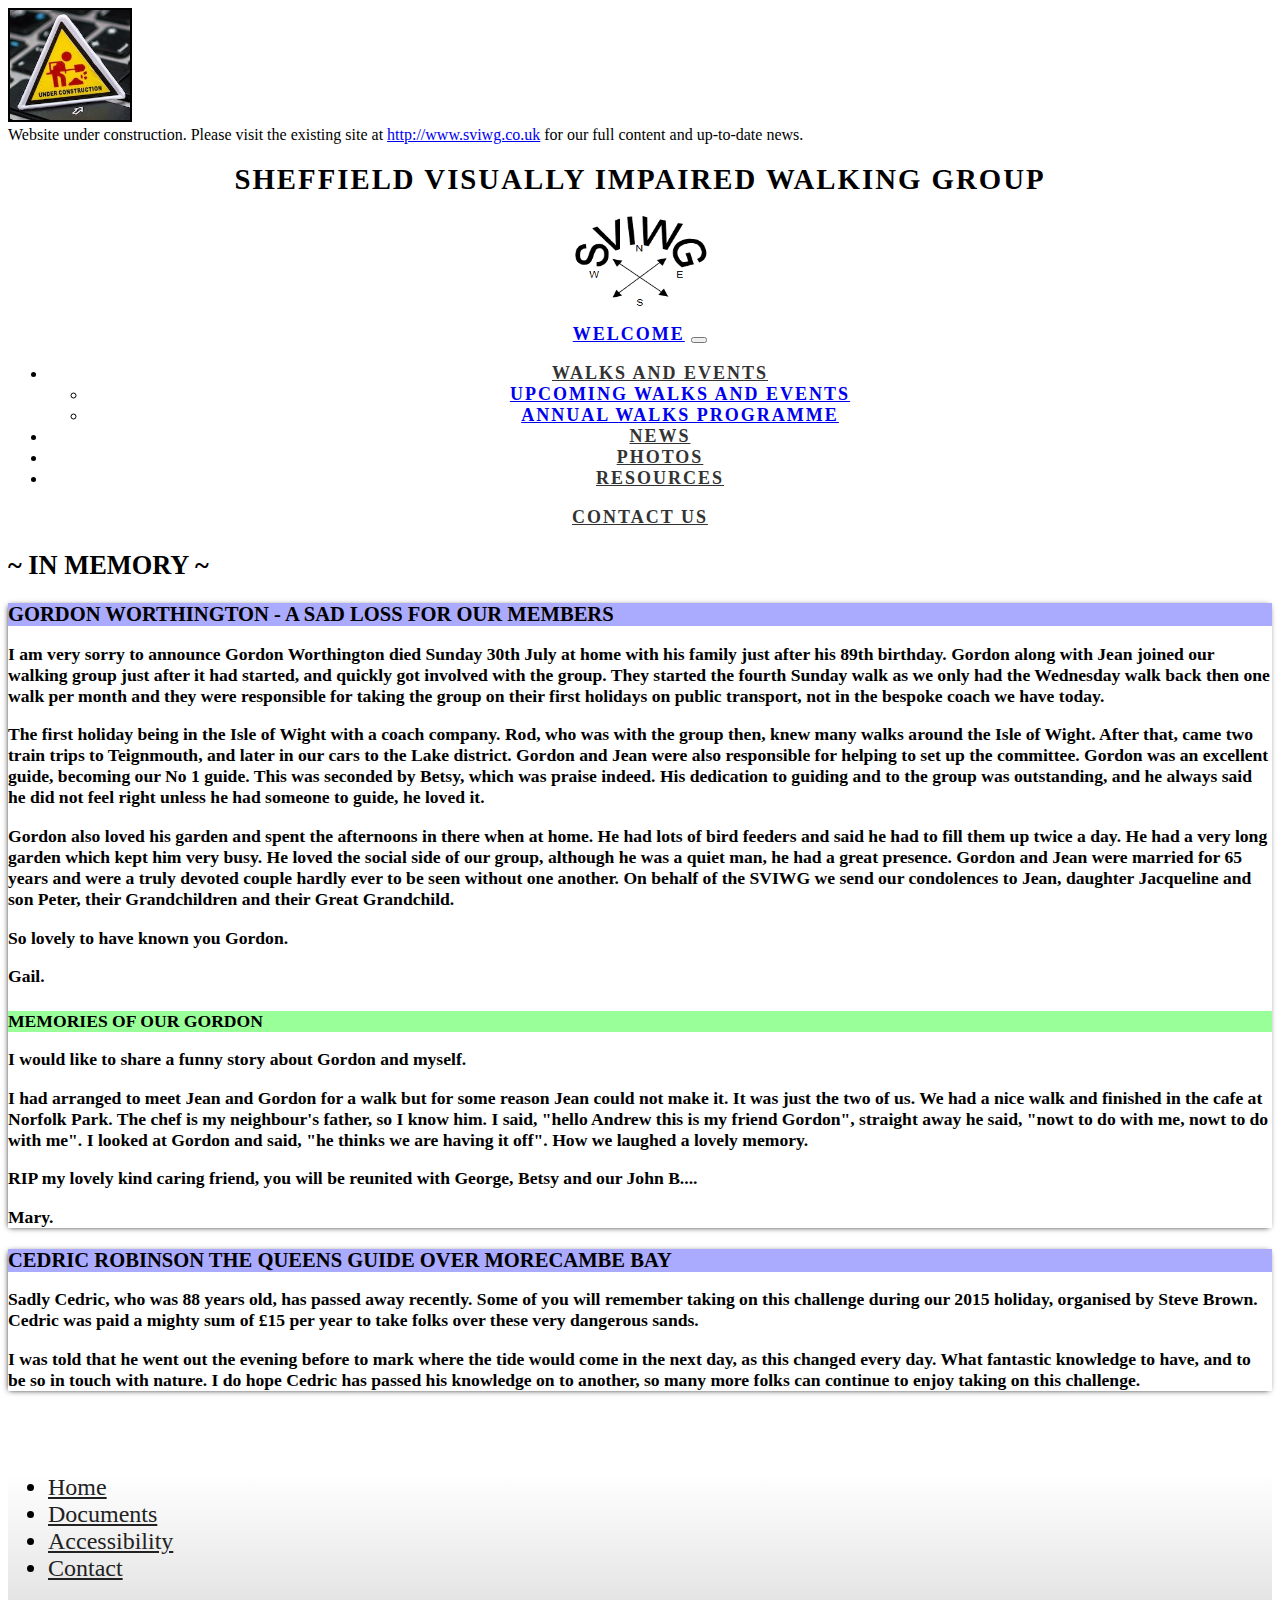
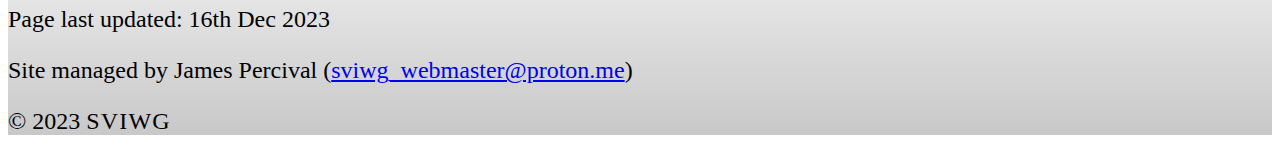
<file: in_memory.html>
<!DOCTYPE html>
<html lang="en">

<head>
	<meta charset="UTF-8">
	<meta name="viewport" content="width=device-width, initial-scale=1.0">

	<!-- METADATA -->
	<meta name="keywords" content="walk, vip, guide, visually impaired, Sheffield, South Yorkshire" />
	<meta name="description" content="Sheffield, Visually Impaired, Walking Group" />
	<meta name="author" content="Christine Whittaker, James Percival" />
	<meta name="copyright" content="&copy;2023 SVIWG" />

	<!-- BOOTSTRAP AND ADDITIONAL CSS -->
	<link href="https://cdn.jsdelivr.net/npm/bootstrap@5.3.2/dist/css/bootstrap.min.css" rel="stylesheet"
		integrity="sha384-T3c6CoIi6uLrA9TneNEoa7RxnatzjcDSCmG1MXxSR1GAsXEV/Dwwykc2MPK8M2HN" crossorigin="anonymous">
	<script src="https://cdn.jsdelivr.net/npm/bootstrap@5.3.2/dist/js/bootstrap.bundle.min.js"
		integrity="sha384-C6RzsynM9kWDrMNeT87bh95OGNyZPhcTNXj1NW7RuBCsyN/o0jlpcV8Qyq46cDfL"
		crossorigin="anonymous"></script>
	<link rel="stylesheet" href="css/stylesheet.css" />

	<title>SVIWG - In Memory</title>
</head>

<body>
	<div class="container-fluid g-0">
		<!-- UNDER CONSTRUCTION NOTICE -->
		<div class="d-flex gap-2 align-items-center">
			<img src="dev/under_construction.jpg" class="under-construction-logo">
			<div>
				Website under construction.
				Please visit the existing site at <a href="http://www.sviwg.co.uk">http://www.sviwg.co.uk</a>
				for our full content and up-to-date news.
			</div>
		</div>

		<!-- HEADER AND NAVBAR -->
		<header class="sviwg-header mt-1 mb-4">
			<h1>SHEFFIELD VISUALLY IMPAIRED WALKING GROUP</h1>
			<img src="images/sviwg_logo_new.jpg" class="sviwg-logo" alt="S&nbsp;V&nbsp;I&nbsp;W&nbsp;G logo" />

			<!-- NAVBAR -->
			<nav class="navbar navbar-expand-lg bg-body-tertiary sviwg-navbar">
				<div class="container-xxl">
					<a class="navbar-brand pe-sm-3" href=".">WELCOME</a>
					<button class="navbar-toggler" type="button" data-bs-toggle="collapse"
						data-bs-target="#navbarSupportedContent" aria-controls="navbarSupportedContent" aria-expanded="false"
						aria-label="Toggle navigation">
						<span class="navbar-toggler-icon"></span>
					</button>
					<div class="collapse navbar-collapse" id="navbarSupportedContent">
						<ul class="navbar-nav me-auto mb-2 mb-lg-0 mr-3 pe-5">
							<li class="nav-item dropdown pe-2">
								<a class="nav-link dropdown-toggle" href="#" id="navbarDropdown" role="button" data-bs-toggle="dropdown"
									aria-expanded="false">
									WALKS AND EVENTS
								</a>
								<ul class="dropdown-menu" aria-labelledby="navbarDropdown">
									<li><a class="dropdown-item" href="events.html">UPCOMING WALKS AND EVENTS</a></li>
									<li><a class="dropdown-item" href="walks_programme.html">ANNUAL WALKS PROGRAMME</a></li>
								</ul>
							</li>
							<li class="nav-item">
								<a class="nav-link pe-3" href="news_and_views.html">NEWS</a>
							</li>
							<li class="nav-item">
								<a class="nav-link" href="photos.html">PHOTOS</a>
							</li>
							<li class="nav-item">
								<a class="nav-link" href="resources.html">RESOURCES</a>
							</li>
						</ul>
						<a href="contact.html" class="nav-link sviwg-contact">CONTACT US</a>
					</div>
				</div>
			</nav>
		</header>

		<!-- MAIN CONTENT -->
		<main class="container-fluid g-0 sviwg-main-container d-flex flex-column border border-3 sviwg-large-font p-2 p-md-4 gap-2">

			<h2 class="text-center">~ IN MEMORY ~</h2>

			<div class="d-flex flex-column gap-5">
				<article class="d-flex">
					<div class="card mx-auto sviwg-text-card sviwg-news-card">
						<div class="card-header">
							<h3 class="card-title fs-5">GORDON WORTHINGTON - A SAD LOSS FOR OUR MEMBERS</h3>
						</div>
						<div class="card-body">
							<p>
								I am very sorry to announce Gordon Worthington died Sunday 30th July at home with his family just after his 89th
								birthday.
								Gordon along with Jean joined our walking group just after it had started, and quickly got involved with the group.
								They started the fourth Sunday walk as we only had the Wednesday walk back then one walk per month and they were
								responsible for taking the group on their first holidays on public transport, not in the bespoke coach we have today.
							</p>
							<p>
								The first holiday being in the Isle of Wight with a coach company. Rod, who was with the group then, knew many walks
								around the Isle of Wight.
								After that, came two train trips to Teignmouth, and later in our cars to the Lake district.
								Gordon and Jean were also responsible for helping to set up the committee.
								Gordon was an excellent guide, becoming our No 1 guide. This was seconded by Betsy, which was praise indeed.
								His dedication to guiding and to the group was outstanding, and he always said he did not feel right unless he had
								someone to guide, he loved it.
							</p>
							<p>
								Gordon also loved his garden and spent the afternoons in there when at home. He had lots of bird feeders and said he
								had to fill them up twice a day.
								He had a very long garden which kept him very busy. He loved the social side of our group, although he was a quiet
								man, he had a great presence.
								Gordon and Jean were married for 65 years and were a truly devoted couple hardly ever to be seen without one another.
								On behalf of the SVIWG we send our condolences to Jean, daughter Jacqueline and son Peter, their Grandchildren and
								their Great Grandchild.
							</p>
							<p>
								So lovely to have known you Gordon.
							</p>
						</div>
						<div class="card-footer">
							<div>Gail.</div>
						</div>
						<div class="border-top p-3">
							<div class="card mx-auto sviwg-news-comment border">
								<div class="card-header">
									<h4 class="card-title fs-5">MEMORIES OF OUR GORDON</h4>
								</div>
								<div class="card-body">
									<p>
										I would like to share a funny story about Gordon and myself.
									</p>
									<p>
										I had arranged to meet Jean and Gordon for a walk but for some reason Jean could not make it.
										It was just the two of us.
										We had a nice walk and finished in the cafe at Norfolk Park. The chef is my neighbour's father, so I know him.
										I said, "hello Andrew this is my friend Gordon", straight away he said, "nowt to do with me, nowt to do with me".
										I looked at Gordon and said, "he thinks we are having it off". How we laughed a lovely memory.
									</p>
									<p>
										RIP my lovely kind caring friend, you will be reunited with George, Betsy and our John B....
									</p>
								</div>
								<div class="card-footer">
									Mary.
								</div>
							</div>
						</div>
					</div>
				</article>

				<article class="d-flex">
					<div class="card mx-auto sviwg-text-card sviwg-news-card">
						<div class="card-header">
							<h3 class="card-title fs-5">CEDRIC ROBINSON THE QUEENS GUIDE OVER MORECAMBE BAY</h3>
						</div>
						<div class="card-body">
							<p>
								Sadly Cedric, who was 88 years old, has passed away recently. Some of you will remember taking on this challenge
								during our 2015 holiday, organised by Steve Brown. Cedric was paid a mighty sum of £15 per year to take folks over these
								very dangerous sands.
							</p>
							<p>
								I was told that he went out the evening before to mark where the tide would come in the next day, as this changed
								every	day. What fantastic knowledge to have, and to be so in touch with nature. I do hope Cedric has passed his
								knowledge on to another, so many more folks can continue to enjoy taking on this challenge.
							</p>
						</div>
					</div>
				</article>

			</div>
		</main>

		<!-- FOOTER -->
		<footer class="py-3 mt-4 sviwg-footer">
			<ul class="nav justify-content-center border-bottom pb-3 mb-3">
				<li class="nav-item"><a href="index.html" class="nav-link px-2 text-muted">Home</a></li>
				<li class="nav-item"><a href="documents.html" class="nav-link px-2 text-muted">Documents</a></li>
				<li class="nav-item"><a href="accessibility.html" class="nav-link px-2 text-muted">Accessibility</a></li>
				<li class="nav-item"><a href="contact.html" class="nav-link px-2 text-muted">Contact</a></li>
			</ul>
			<p class="text-center fs-5">Page last updated: 16th Dec 2023</p>
			<p class="text-center fs-5">
				Site managed by James Percival (<a href="mailto:sviwg_webmaster@proton.me">sviwg_webmaster@proton.me</a>)
			</p>
			<p class="text-center text-muted">&copy; 2023 <span class="sviwg-sr-abbr">S&nbsp;V&nbsp;I&nbsp;W&nbsp;G</span></p>
		</footer>

	</div>
</body>

</html>
</file>
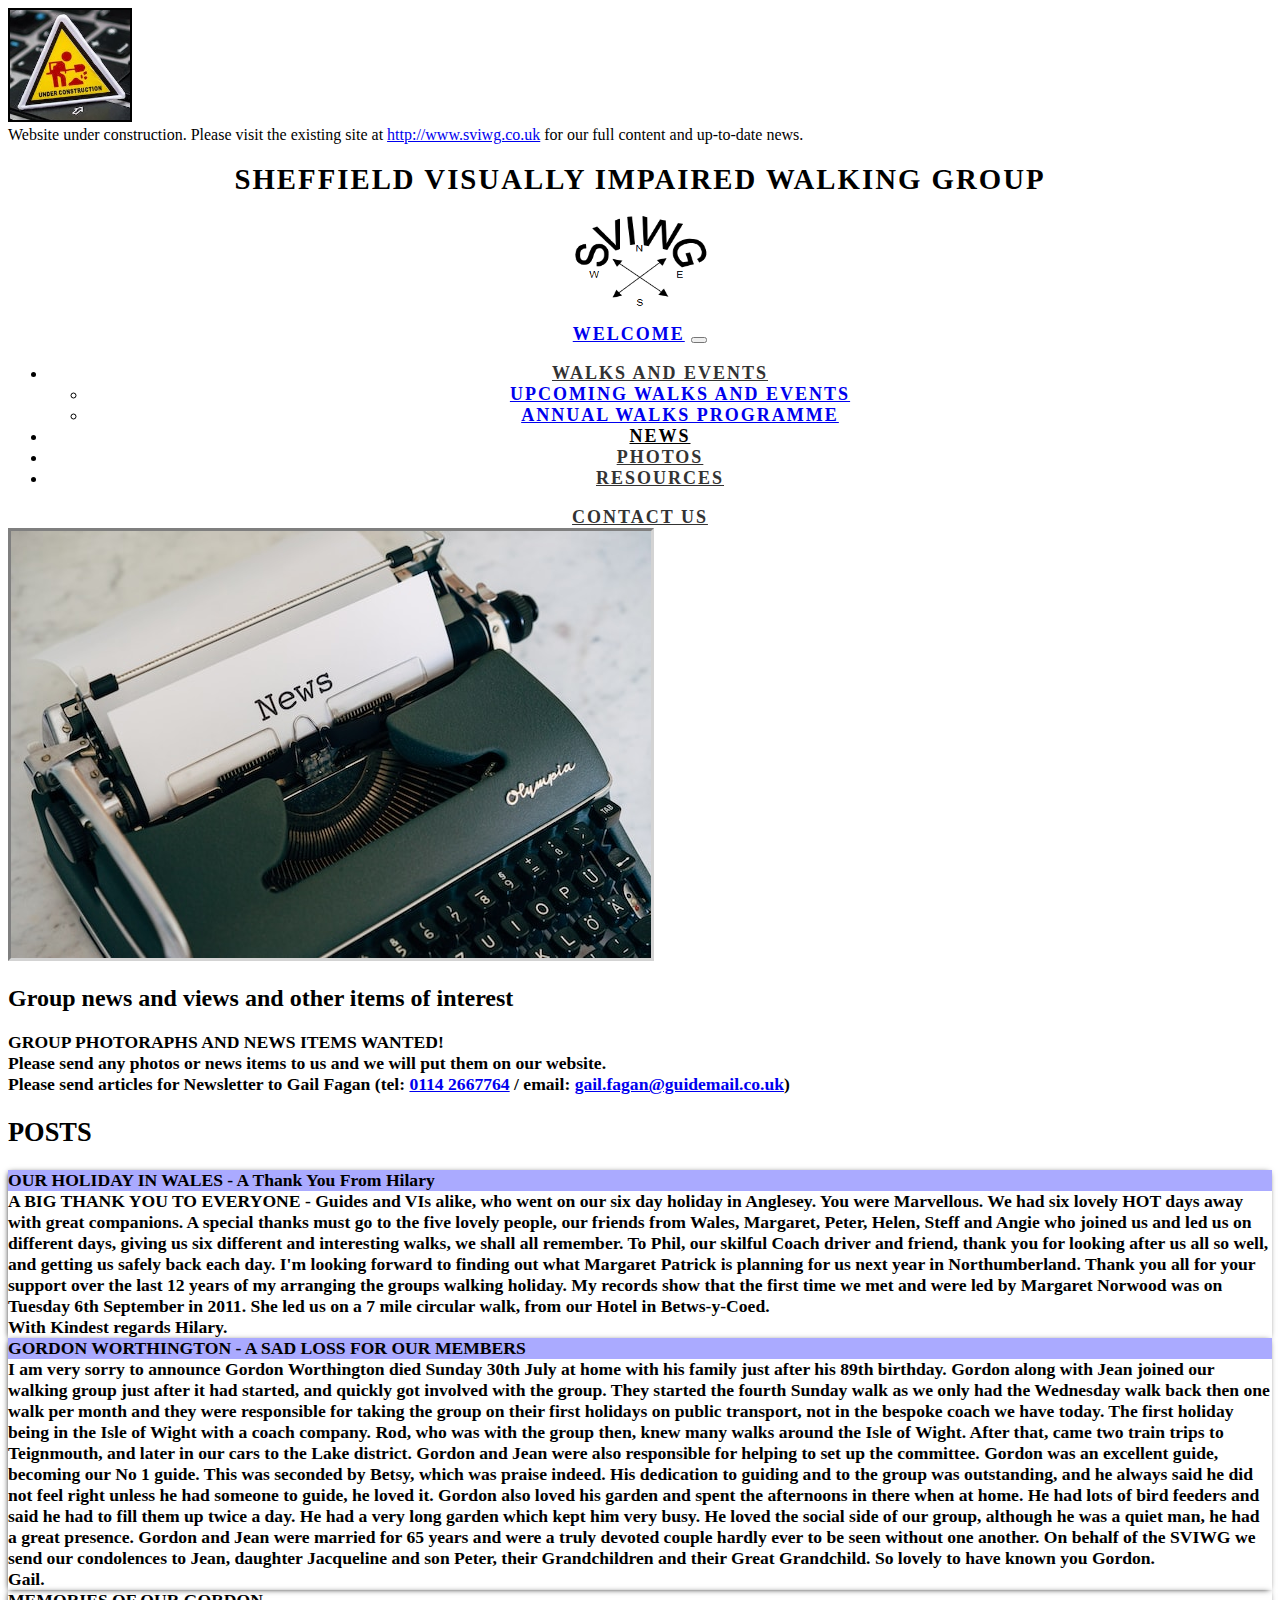
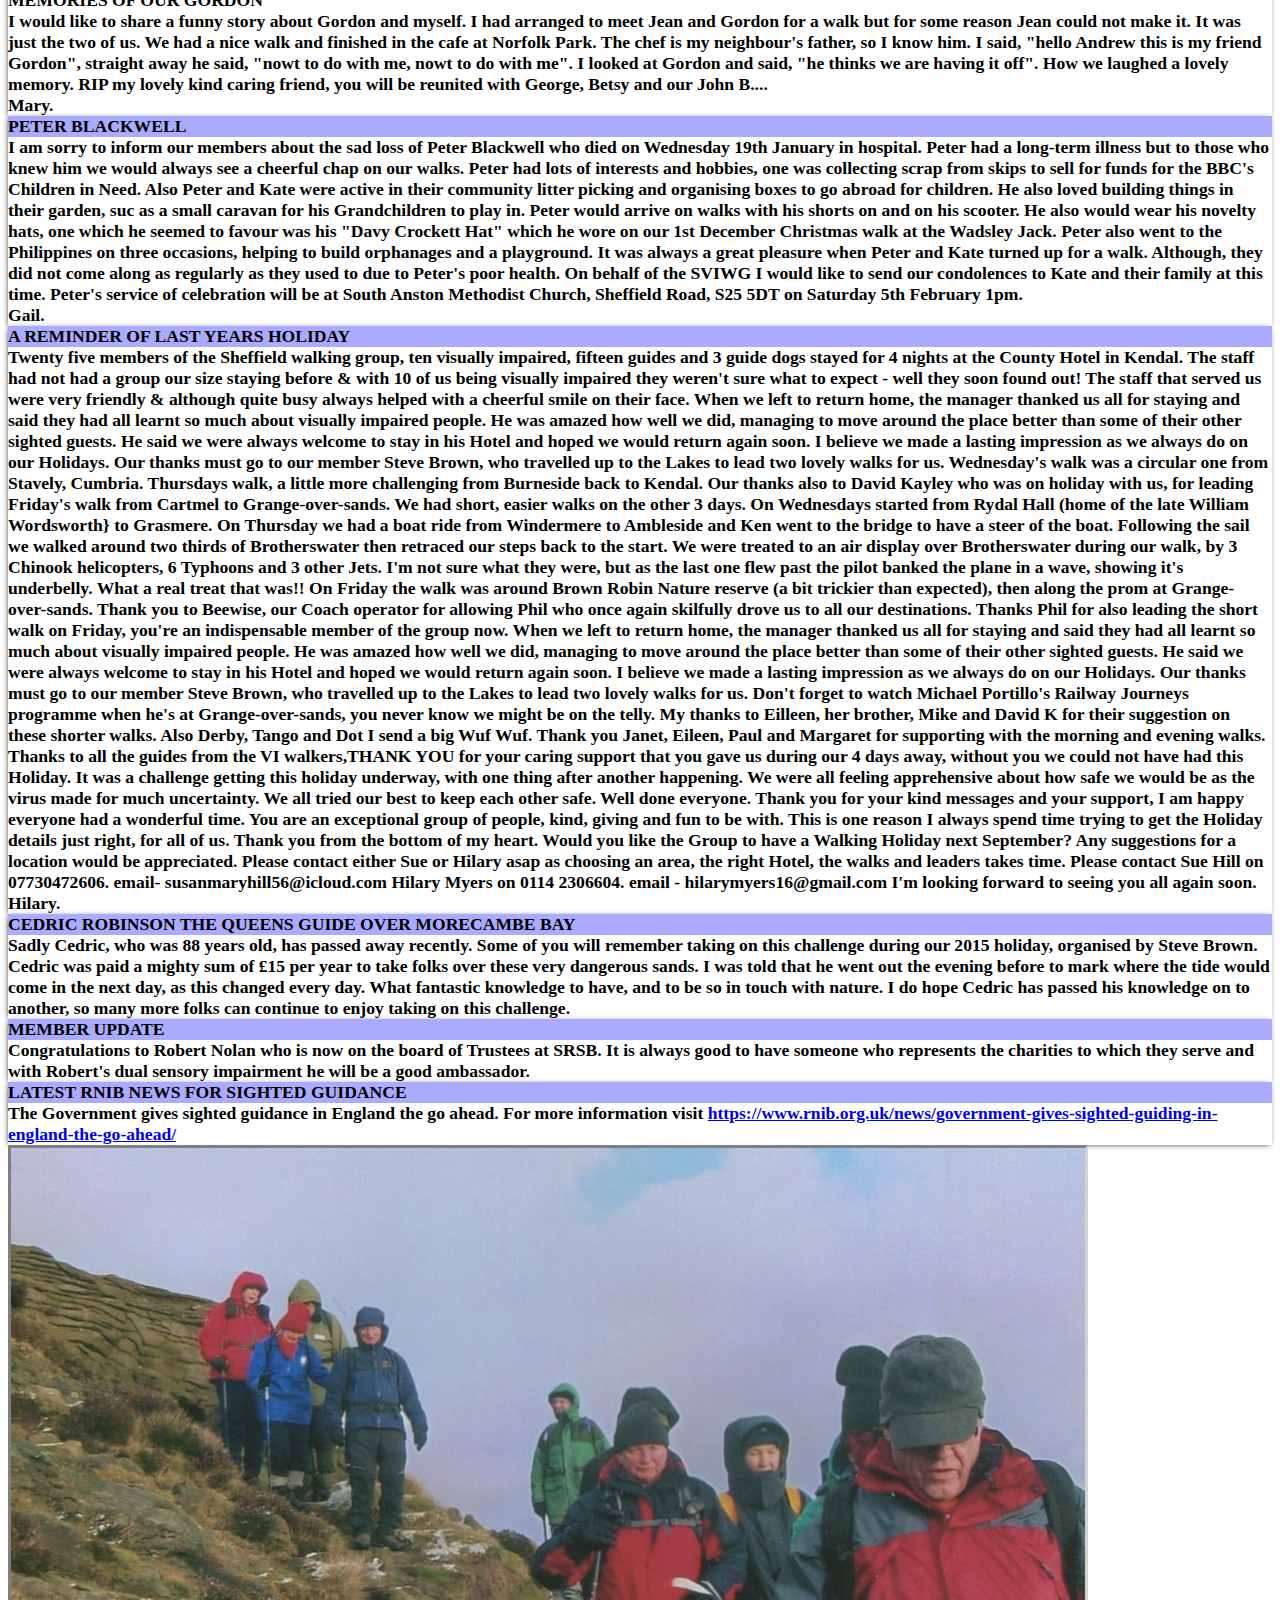
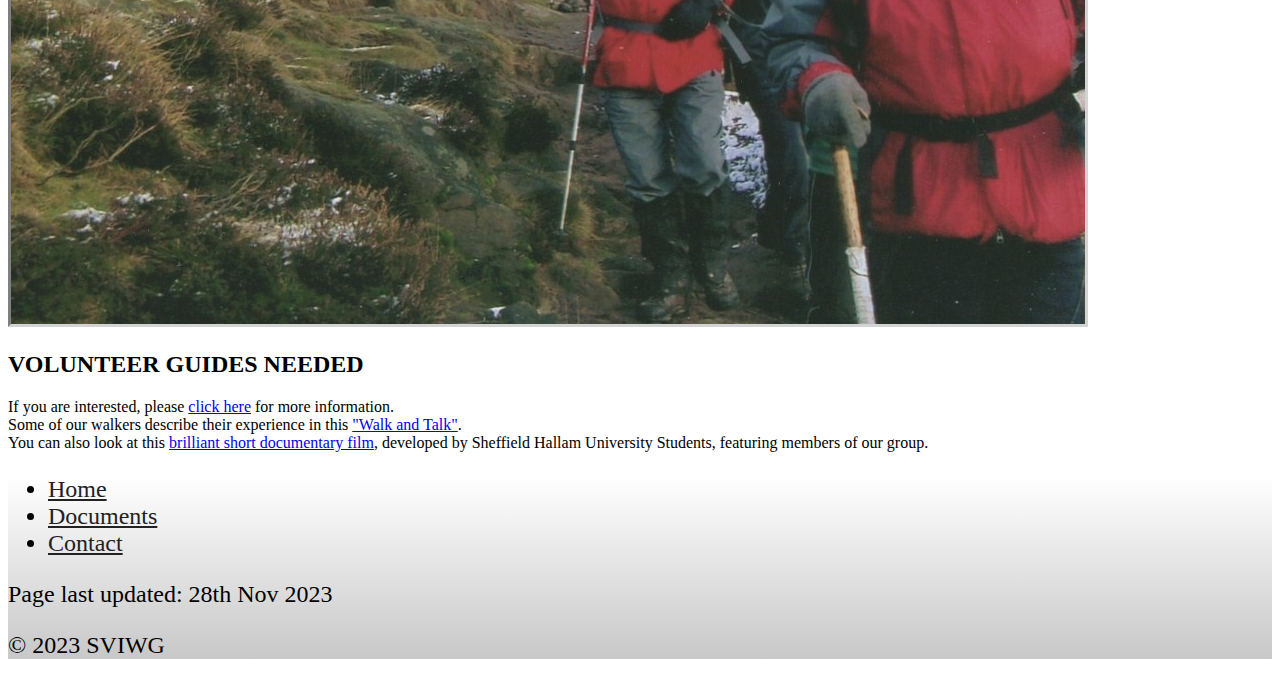
<file: news_and_views.html>
<!DOCTYPE html>
<html lang="en">

<head>
	<meta charset="UTF-8">
	<meta name="viewport" content="width=device-width, initial-scale=1.0">

	<!-- METADATA -->
	<meta name="keywords" content="walk, vip, guide, visually impaired, Sheffield, South Yorkshire" />
	<meta name="description" content="Sheffield, Visually Impaired, Walking Group" />
	<meta name="author" content="Christine Whittaker, James Percival" />
	<meta name="copyright" content="&copy;2023 SVIWG" />

	<!-- BOOTSTRAP AND ADDITIONAL CSS -->
	<link href="https://cdn.jsdelivr.net/npm/bootstrap@5.3.2/dist/css/bootstrap.min.css" rel="stylesheet"
		integrity="sha384-T3c6CoIi6uLrA9TneNEoa7RxnatzjcDSCmG1MXxSR1GAsXEV/Dwwykc2MPK8M2HN" crossorigin="anonymous">
	<script src="https://cdn.jsdelivr.net/npm/bootstrap@5.3.2/dist/js/bootstrap.bundle.min.js"
		integrity="sha384-C6RzsynM9kWDrMNeT87bh95OGNyZPhcTNXj1NW7RuBCsyN/o0jlpcV8Qyq46cDfL"
		crossorigin="anonymous"></script>
	<link rel="stylesheet" href="css/stylesheet.css" />

	<title>SVIWG - News and Views</title>
</head>

<body>
	<div class="container-fluid g-0">
		<!-- UNDER CONSTRUCTION NOTICE -->
		<div class="d-flex gap-2 align-items-center">
			<img src="dev/under_construction.jpg" class="under-construction-logo">
			<div>
				Website under construction.
				Please visit the existing site at <a href="http://www.sviwg.co.uk">http://www.sviwg.co.uk</a> for our full content and up-to-date news.
			</div>
		</div>

		<!-- HEADER AND NAVBAR -->
		<header class="sviwg-header mt-1 mb-4">
			<h1>SHEFFIELD VISUALLY IMPAIRED WALKING GROUP</h1>
			<img src="images/sviwg_logo_new.jpg" class="sviwg-logo" alt="Group logo" />

			<!-- NAVBAR -->
			<nav class="navbar navbar-expand-lg bg-body-tertiary sviwg-navbar">
				<div class="container-xxl">
					<a class="navbar-brand pe-sm-3" href=".">WELCOME</a>
					<button class="navbar-toggler" type="button" data-bs-toggle="collapse"
						data-bs-target="#navbarSupportedContent" aria-controls="navbarSupportedContent" aria-expanded="false"
						aria-label="Toggle navigation">
						<span class="navbar-toggler-icon"></span>
					</button>
					<div class="collapse navbar-collapse" id="navbarSupportedContent">
						<ul class="navbar-nav me-auto mb-2 mb-lg-0 mr-3 pe-5">
							<li class="nav-item dropdown pe-2">
								<a class="nav-link dropdown-toggle" href="#" id="navbarDropdown" role="button" data-bs-toggle="dropdown"
									aria-expanded="false">
									WALKS AND EVENTS
								</a>
								<ul class="dropdown-menu" aria-labelledby="navbarDropdown">
									<li><a class="dropdown-item" href="events.html">UPCOMING WALKS AND EVENTS</a></li>
									<li><a class="dropdown-item" href="walks_programme.html">ANNUAL WALKS PROGRAMME</a></li>
								</ul>
							</li>
							<li class="nav-item">
								<a class="nav-link pe-3 active" href="news_and_views.html">NEWS</a>
							</li>
							<li class="nav-item">
								<a class="nav-link" href="photos.html">PHOTOS</a>
							</li>
							<li class="nav-item">
								<a class="nav-link" href="resources.html">RESOURCES</a>
							</li>
						</ul>
						<a href="contact.html" class="nav-link sviwg-contact">CONTACT US</a>
					</div>
				</div>
			</nav>
		</header>

		<!-- MAIN CONTENT -->
		<main class="container-fluid g-0 sviwg-main-container d-flex flex-column gap-3">

			<section class="row ms-md-1 ms-lg-3">
				<div class="col-md-5 col-lg-4">
					<img src="images\markus-winkler-aId-xYRTlEc-unsplash.jpg" class="img-fluid swivg-inset-image" alt="Typewriter printing news page">
				</div>
				<div class="col d-flex flex-column justify-content-center">
					<div class="px-2 px-md-0">
						<h2>
							Group news and views and other items of interest
						</h2>
						<span class="sviwg-large-font">
							<b>GROUP PHOTORAPHS AND NEWS ITEMS WANTED!</b><br>
							Please send any photos or news items to us and we will put them on our website.<br>
							Please send articles for Newsletter to Gail Fagan
							(tel: <a href="tel:0114 2667764">0114 2667764</a> / email: <a href="mailto:gail.fagan@guidemail.co.uk">gail.fagan@guidemail.co.uk</a>)
						</span>
					</div>
				</div>
			</section>

			<section class="border border-3 sviwg-large-font p-2 p-md-4 gap-2 d-flex flex-column">
				<h2 class="text-center">POSTS</h2>

				<div class="d-flex flex-column gap-5">

					<article class="d-flex">
						<div class="card mx-auto sviwg-text-card sviwg-news-card">
							<div class="card-header">
								OUR HOLIDAY IN WALES - A Thank You From Hilary
							</div>
							<div class="card-body sviwg-ws-preline">
								A BIG THANK YOU TO EVERYONE - Guides and VIs alike, who went on our six day holiday in Anglesey.
								You were Marvellous. We had six lovely HOT days away with great companions.
								A special thanks must go to the five lovely people, our friends from Wales, Margaret, Peter, Helen, Steff and Angie who joined us and led us on different days, giving us six different and	interesting walks, we shall all remember.
								
								To Phil, our skilful Coach driver and friend, thank you for looking after us all so well, and getting us safely back each day.
								I'm looking forward to finding out what Margaret Patrick is planning for us next year in Northumberland.
								Thank	you all for your support over the last 12 years of my arranging the groups walking holiday. My records show that the
								first time we met and were led by Margaret Norwood was on Tuesday 6th September in 2011.
								She led us on a 7 mile circular	walk, from our Hotel in Betws-y-Coed.
							</div>
							<div class="card-footer">
								With Kindest regards Hilary.
							</div>
						</div>
					</article>

					<article class="d-flex">
						<div class="card mx-auto sviwg-text-card sviwg-news-card">
							<div class="card-header">
								GORDON WORTHINGTON - A SAD LOSS FOR OUR MEMBERS
							</div>
							<div class="card-body sviwg-ws-preline">
								I am very sorry to announce Gordon Worthington died Sunday 30th July at home with his family just after his 89th birthday.
								Gordon along with Jean joined our walking group just after it had started, and quickly got involved with the group.
								They started the fourth Sunday walk as we only had the Wednesday walk back then one walk per month and they were responsible for taking the group on their first holidays on public transport, not in the bespoke coach we have today.
								
								The first holiday being in the Isle of Wight with a coach company. Rod, who was with the group then, knew many walks around the Isle of Wight.
								After that, came two train trips to Teignmouth, and later in our cars to the Lake district.
								Gordon and Jean were also responsible for helping to set up the committee.
								Gordon was an excellent guide, becoming our No 1 guide. This was seconded by Betsy, which was praise indeed.
								His	dedication to guiding and to the group was outstanding, and he always said he did not feel right unless he had someone to guide, he loved it.

								Gordon also loved his garden and spent the afternoons in there when at home. He had lots of bird feeders and said he had to fill them up twice a day.
								He had a very long garden which kept him very busy. He loved the social side of our group, although he was a quiet man, he had a great presence.
								Gordon and Jean were married for 65 years and were a truly devoted couple hardly ever to be seen without one another.
								On behalf of the SVIWG we send our condolences to Jean, daughter Jacqueline and son Peter, their Grandchildren and their Great Grandchild.

								So lovely to have known you Gordon.
							</div>
							<div class="card-footer">
								Gail.
							</div>
						</div>
					</article>

					<article class="d-flex">
						<div class="card mx-auto sviwg-text-card sviwg-views-card">
							<div class="card-header">
								MEMORIES OF OUR GORDON
							</div>
							<div class="card-body sviwg-ws-preline">
								I would like to share a funny story about Gordon and myself.

								I had arranged to meet Jean and Gordon for a walk but for some reason Jean could not make it. It was just the two of us.
								We had a nice walk and finished in the cafe at Norfolk Park. The chef is my neighbour's father, so I know him.
								I said, "hello Andrew this is my friend Gordon", straight away he said, "nowt to do with me, nowt to do with me".
								I looked at Gordon and said, "he thinks we are having it off". How we laughed a lovely memory.

								RIP my lovely kind caring friend, you will be reunited with George, Betsy and our John B.... 
							</div>
							<div class="card-footer">
								Mary.
							</div>
						</div>
					</article>

					<article class="d-flex">
						<div class="card mx-auto sviwg-text-card sviwg-news-card">
							<div class="card-header">
								PETER BLACKWELL
							</div>
							<div class="card-body sviwg-ws-preline">
								I am sorry to inform our members about the sad loss of Peter Blackwell who died on Wednesday 19th January in hospital.
								Peter had a long-term illness but to those who knew him we would always see a cheerful chap on our walks.
								
								Peter had lots of interests and hobbies, one was collecting scrap from skips to sell for funds for the BBC's Children in
								Need. Also Peter and Kate were active in their community litter picking and organising boxes to go abroad for children.
								He also loved building things in their garden, suc as a small caravan for his Grandchildren to play in.
								
								Peter would arrive on walks with his shorts on and on his scooter. He also would wear his novelty hats, one which he
								seemed to favour was his "Davy Crockett Hat" which he wore on our 1st December Christmas walk at the Wadsley Jack.
								Peter also went to the Philippines on three occasions, helping to build orphanages and a playground. It was always a
								great pleasure when Peter and Kate turned up for a walk. Although, they did not come along as regularly as they used to
								due to Peter's poor health.
								
								On behalf of the SVIWG I would like to send our condolences to Kate and their family at this time.
								Peter's service of celebration will be at South Anston Methodist Church, Sheffield Road, S25 5DT on Saturday 5th February 1pm.
							</div>
							<div class="card-footer">
								Gail.
							</div>
						</div>
					</article>

					<article class="d-flex">
						<div class="card mx-auto sviwg-text-card sviwg-news-card">
							<div class="card-header">
								A REMINDER OF LAST YEARS HOLIDAY
							</div>
							<div class="card-body sviwg-ws-preline">
								Twenty five members of the Sheffield walking group, ten visually impaired, fifteen guides and 3 guide dogs stayed for 4
								nights at the County Hotel in Kendal. The staff had not had a group our size staying before &amp with 10 of us being
								visually impaired they weren't sure what to expect - well they soon found out! The staff that served us were very
								friendly &amp; although quite busy always helped with a cheerful smile on their face.
								When we left to return home, the manager thanked us all for staying and said they had all learnt so much about visually
								impaired people. He was amazed how well we did, managing to move around the place better than some of their other
								sighted guests. He said we were always welcome to stay in his Hotel and hoped we would return again soon.
								I believe we made a lasting impression as we always do on our Holidays. Our thanks must go to our member Steve Brown,
								who travelled up to the Lakes to lead two lovely walks for us.
								
								Wednesday's walk was a circular one from Stavely, Cumbria.
								
								Thursdays walk, a little more challenging from Burneside back to Kendal.
								
								Our thanks also to David Kayley who was on holiday with us, for leading Friday's walk from Cartmel to Grange-over-sands.
								
								We had short, easier walks on the other 3 days. On Wednesdays started from Rydal Hall (home of the late William
								Wordsworth} to Grasmere. On Thursday we had a boat ride from Windermere to Ambleside and Ken went to the bridge to have
								a steer of the boat. Following the sail we walked around two thirds of Brotherswater then retraced our steps back to the
								start.
								
								We were treated to an air display over Brotherswater during our walk, by 3 Chinook helicopters, 6 Typhoons and 3 other
								Jets. I'm not sure what they were, but as the last one flew past the pilot banked the plane in a wave, showing it's
								underbelly. What a real treat that was!! On Friday the walk was around Brown Robin Nature reserve (a bit trickier than
								expected), then along the prom at Grange-over-sands. Thank you to Beewise, our Coach operator for allowing Phil who once
								again skilfully drove us to all our destinations. Thanks Phil for also leading the short walk on Friday, you're an
								indispensable member of the group now.
								
								When we left to return home, the manager thanked us all for staying and said they had all learnt so much about visually
								impaired people. He was amazed how well we did, managing to move around the place better than some of their other
								sighted guests. He said we were always welcome to stay in his Hotel and hoped we would return again soon.
								I believe we made a lasting impression as we always do on our Holidays. Our thanks must go to our member Steve Brown,
								who travelled up to the Lakes to lead two lovely walks for us.
								
								Don't forget to watch Michael Portillo's Railway Journeys programme when he's at Grange-over-sands, you never know we
								might be on the telly.
								
								My thanks to Eilleen, her brother, Mike and David K for their suggestion on these shorter walks. Also Derby, Tango and
								Dot I send a big Wuf Wuf. Thank you Janet, Eileen, Paul and Margaret for supporting with the morning and evening walks.
								Thanks to all the guides from the VI walkers,THANK YOU for your caring support that you gave us during our 4 days away,
								without you we could not have had this Holiday.
								
								It was a challenge getting this holiday underway, with one thing after another happening. We were all feeling
								apprehensive about how safe we would be as the virus made for much uncertainty. We all tried our best to keep each other
								safe. Well done everyone. Thank you for your kind messages and your support, I am happy everyone had a wonderful time.
								You are an exceptional group of people, kind, giving and fun to be with. This is one reason I always spend time trying
								to get the Holiday details just right, for all of us. Thank you from the bottom of my heart.
								
								Would you like the Group to have a Walking Holiday next September? Any suggestions for a location would be appreciated.
								Please contact either Sue or Hilary asap as choosing an area, the right Hotel, the walks and leaders takes time. Please
								contact Sue Hill on 07730472606. email- susanmaryhill56@icloud.com Hilary Myers on 0114 2306604. email -
								hilarymyers16@gmail.com
								
								I'm looking forward to seeing you all again soon.
							</div>
							<div class="card-footer">
								Hilary.
							</div>
						</div>
					</article>

					<article class="d-flex">
						<div class="card mx-auto sviwg-text-card sviwg-news-card">
							<div class="card-header">
								CEDRIC ROBINSON THE QUEENS GUIDE OVER MORECAMBE BAY
							</div>
							<div class="card-body sviwg-ws-preline">
								Sadly Cedric, who was 88 years old, has passed away recently. Some of you will remember taking on this challenge during
								our 2015 holiday, organised by Steve Brown. Cedric was paid a mighty sum of £15 per year to take folks over these very
								dangerous sands.
								I was told that he went out the evening before to mark where the tide would come in the next day, as this changed every
								day. What fantastic knowledge to have, and to be so in touch with nature. I do hope Cedric has passed his knowledge on
								to another, so many more folks can continue to enjoy taking on this challenge.
							</div>
						</div>
					</article>

					<article class="d-flex">
						<div class="card mx-auto sviwg-text-card sviwg-news-card">
							<div class="card-header">
								MEMBER UPDATE
							</div>
							<div class="card-body sviwg-ws-preline">
								Congratulations to Robert Nolan who is now on the board of Trustees at SRSB.
								It is always good to have someone who	represents the charities to which they serve and with Robert's dual sensory impairment he will be a good ambassador.
							</div>
						</div>
					</article>

					<article class="d-flex">
						<div class="card mx-auto sviwg-text-card sviwg-news-card">
							<div class="card-header">
								LATEST RNIB NEWS FOR SIGHTED GUIDANCE
							</div>
							<div class="card-body sviwg-ws-preline">
								The Government gives sighted guidance in England the go ahead. For more information visit <a href="https://www.rnib.org.uk/news/government-gives-sighted-guiding-in-england-the-go-ahead/">https://www.rnib.org.uk/news/government-gives-sighted-guiding-in-england-the-go-ahead/</a>
							</div>
						</div>
					</article>

				</div>
			</section>

			<!-- NOTICE -->
			<section class="border border-3 p-3 mt-3">
				<div class="row">
					<div class="col-md-5 col-lg-4">
						<img src="images/Rangers2.jpg" class="img-fluid swivg-inset-image" alt="Peak Park Rangers Walk 22/7/21">
					</div>
					<div class="col d-flex flex-column justify-content-center">
						<div class="px-2 px-md-0">
							<h2>VOLUNTEER GUIDES NEEDED</h2>
							If you are interested, please <a href="docs/Request For More Guides.pdf">click here</a> for more information.<br>
							Some of our walkers describe their experience in this
							<a href="audio/walkandtalk.mp3">&quot;Walk and Talk&quot;</a>.
							<br>
							You can also look at this
							<a href="http://footstepsramble.weebly.com/about.html">brilliant short documentary film</a>,
							developed by Sheffield Hallam University Students, featuring members of our group.
						</div>
					</div>
				</div>
			</section>
		</main>

		<!-- FOOTER -->
		<footer class="py-3 mt-4 sviwg-footer">
			<ul class="nav justify-content-center border-bottom pb-3 mb-3">
				<li class="nav-item"><a href="index.html" class="nav-link px-2 text-muted">Home</a></li>
				<li class="nav-item"><a href="documents.html" class="nav-link px-2 text-muted">Documents</a></li>
				<li class="nav-item"><a href="contact.html" class="nav-link px-2 text-muted">Contact</a></li>
			</ul>
			<p class="text-center fs-5">Page last updated: 28th Nov 2023</p>
			<p class="text-center text-muted">&copy; 2023 SVIWG</p>
		</footer>

	</div>
</body>

</html>
</file>
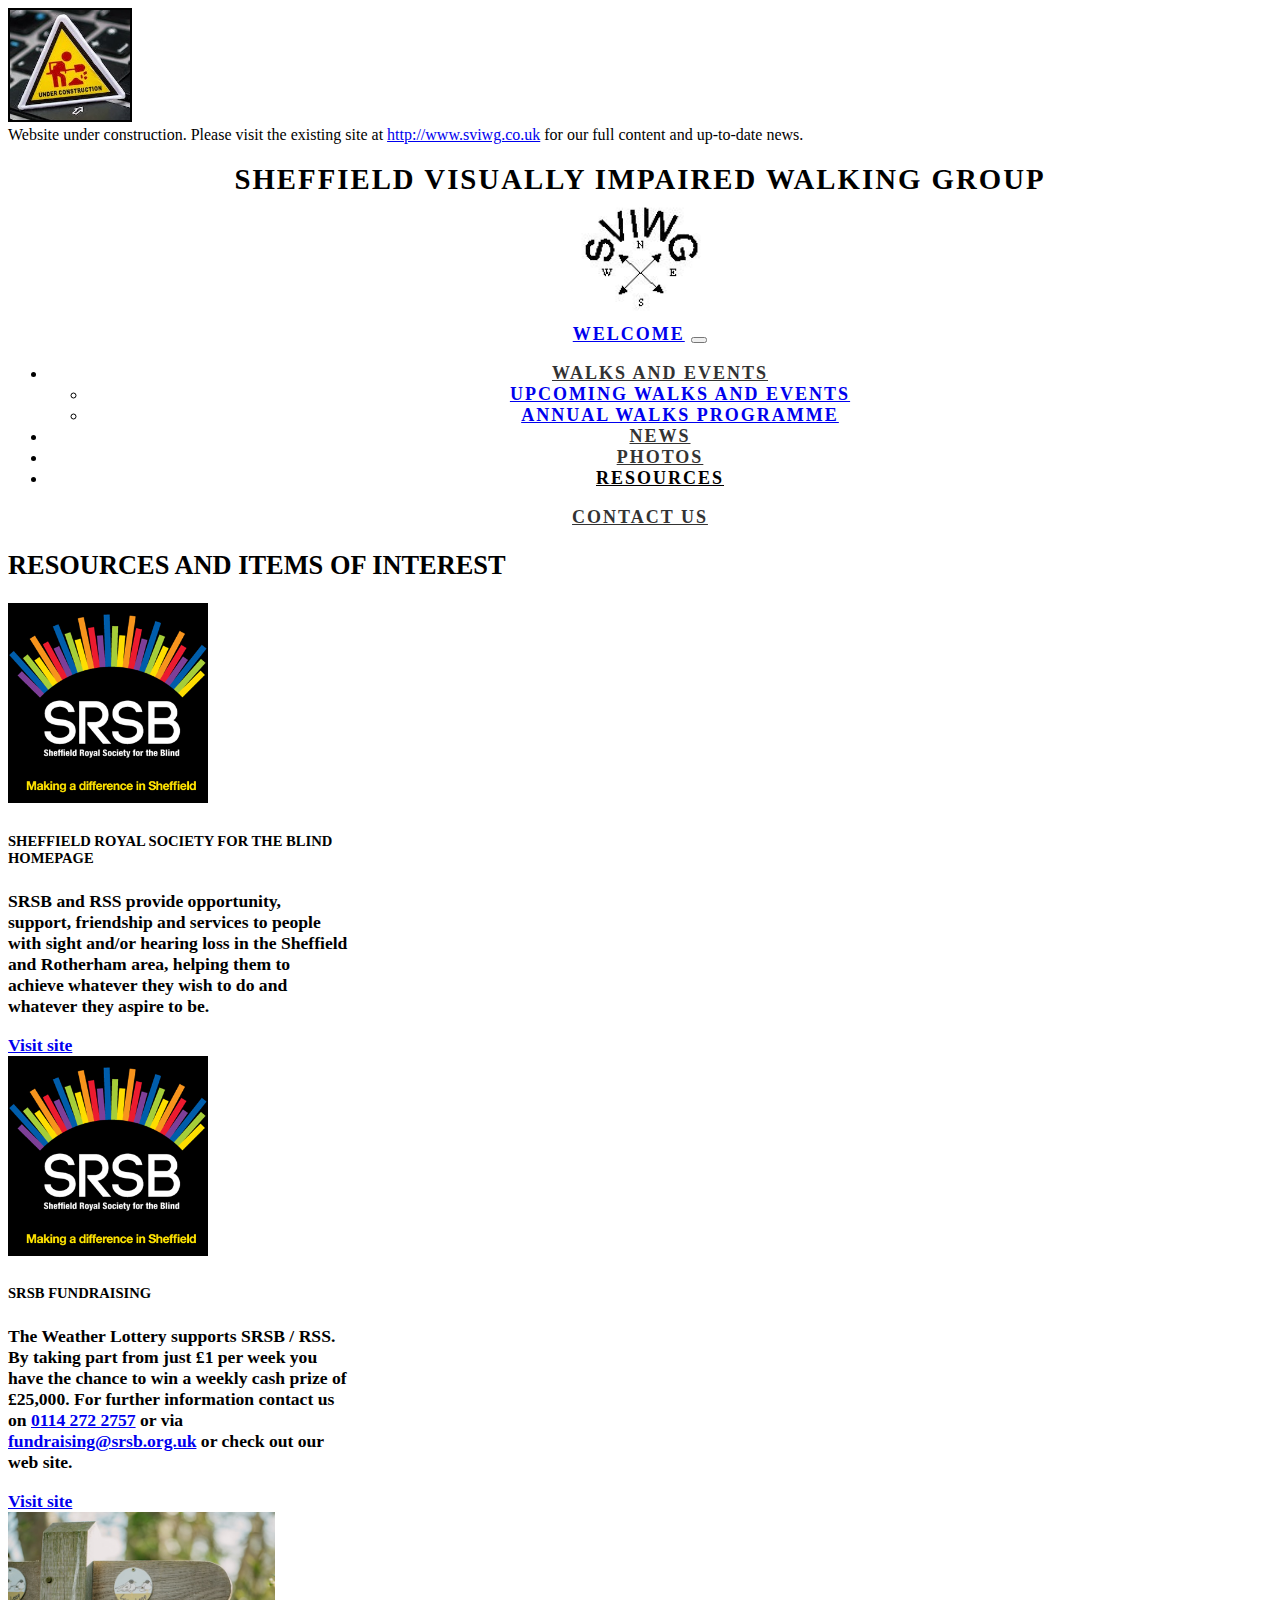
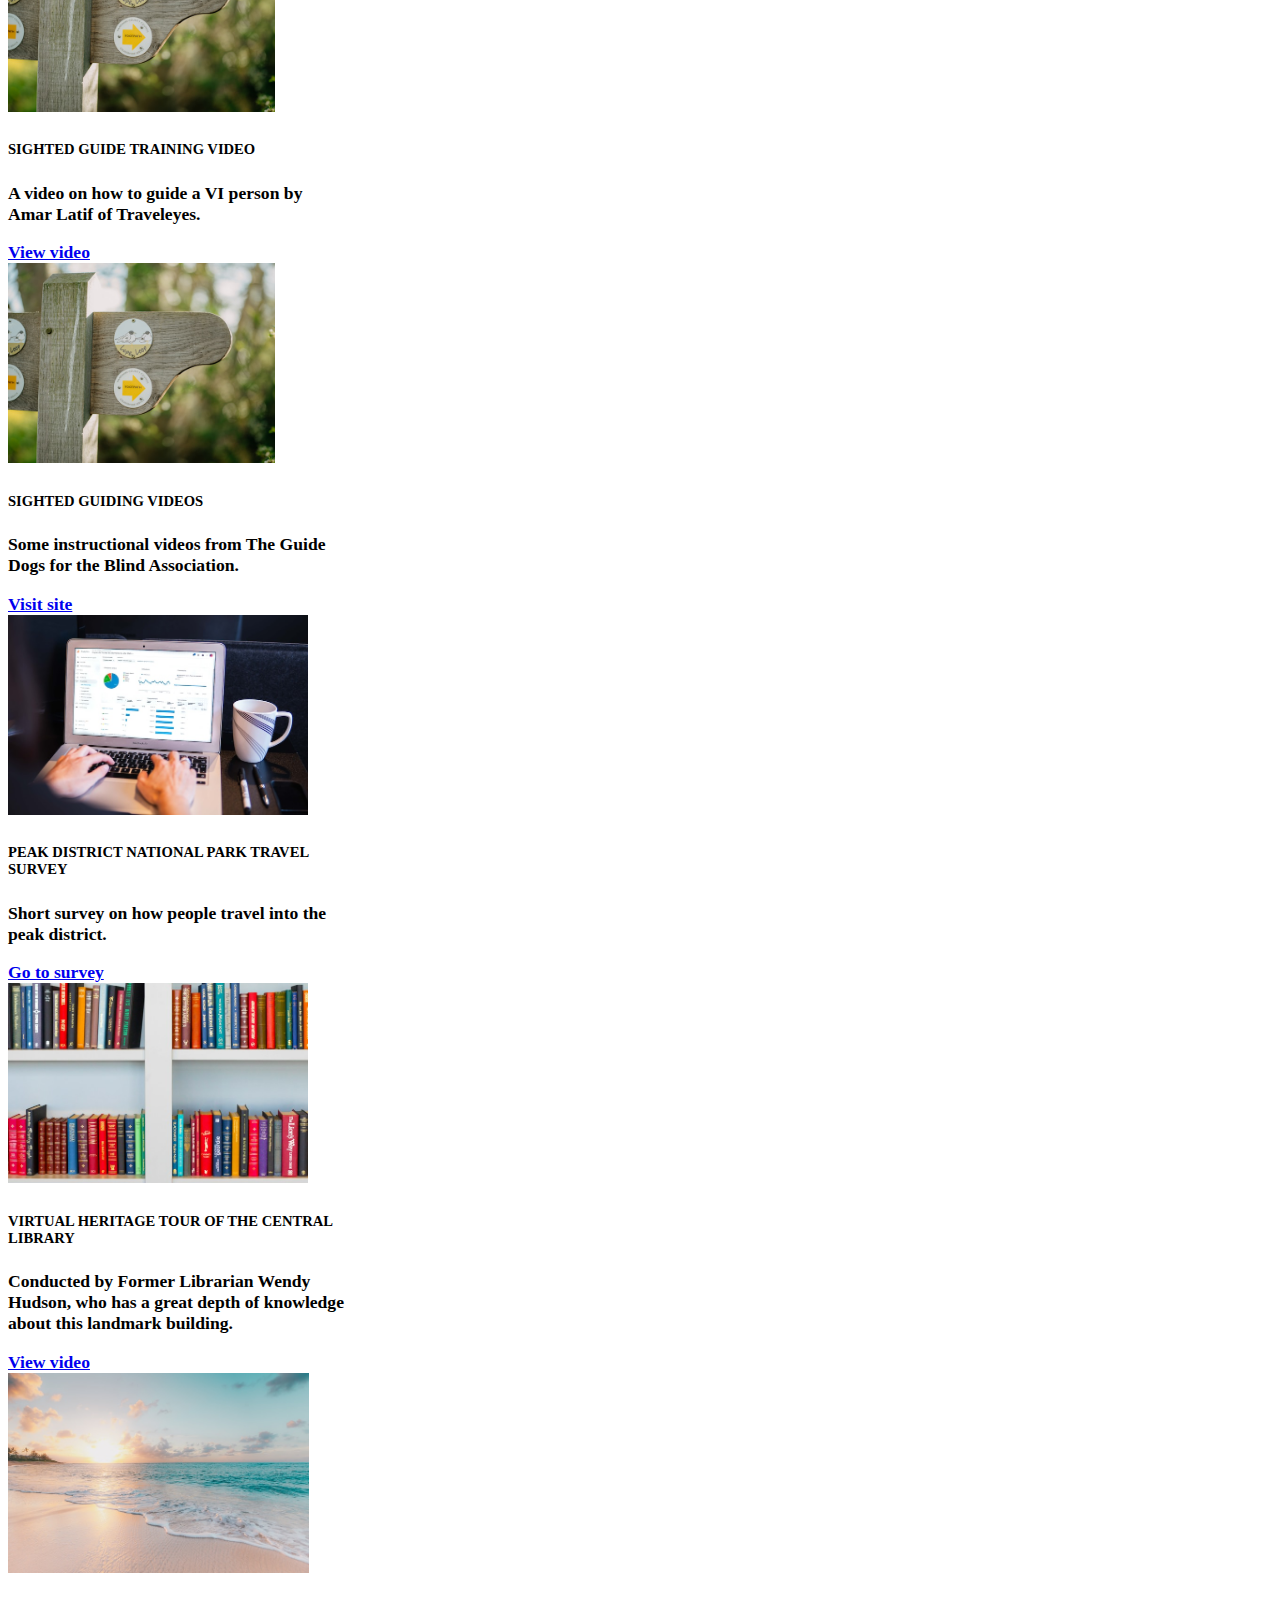
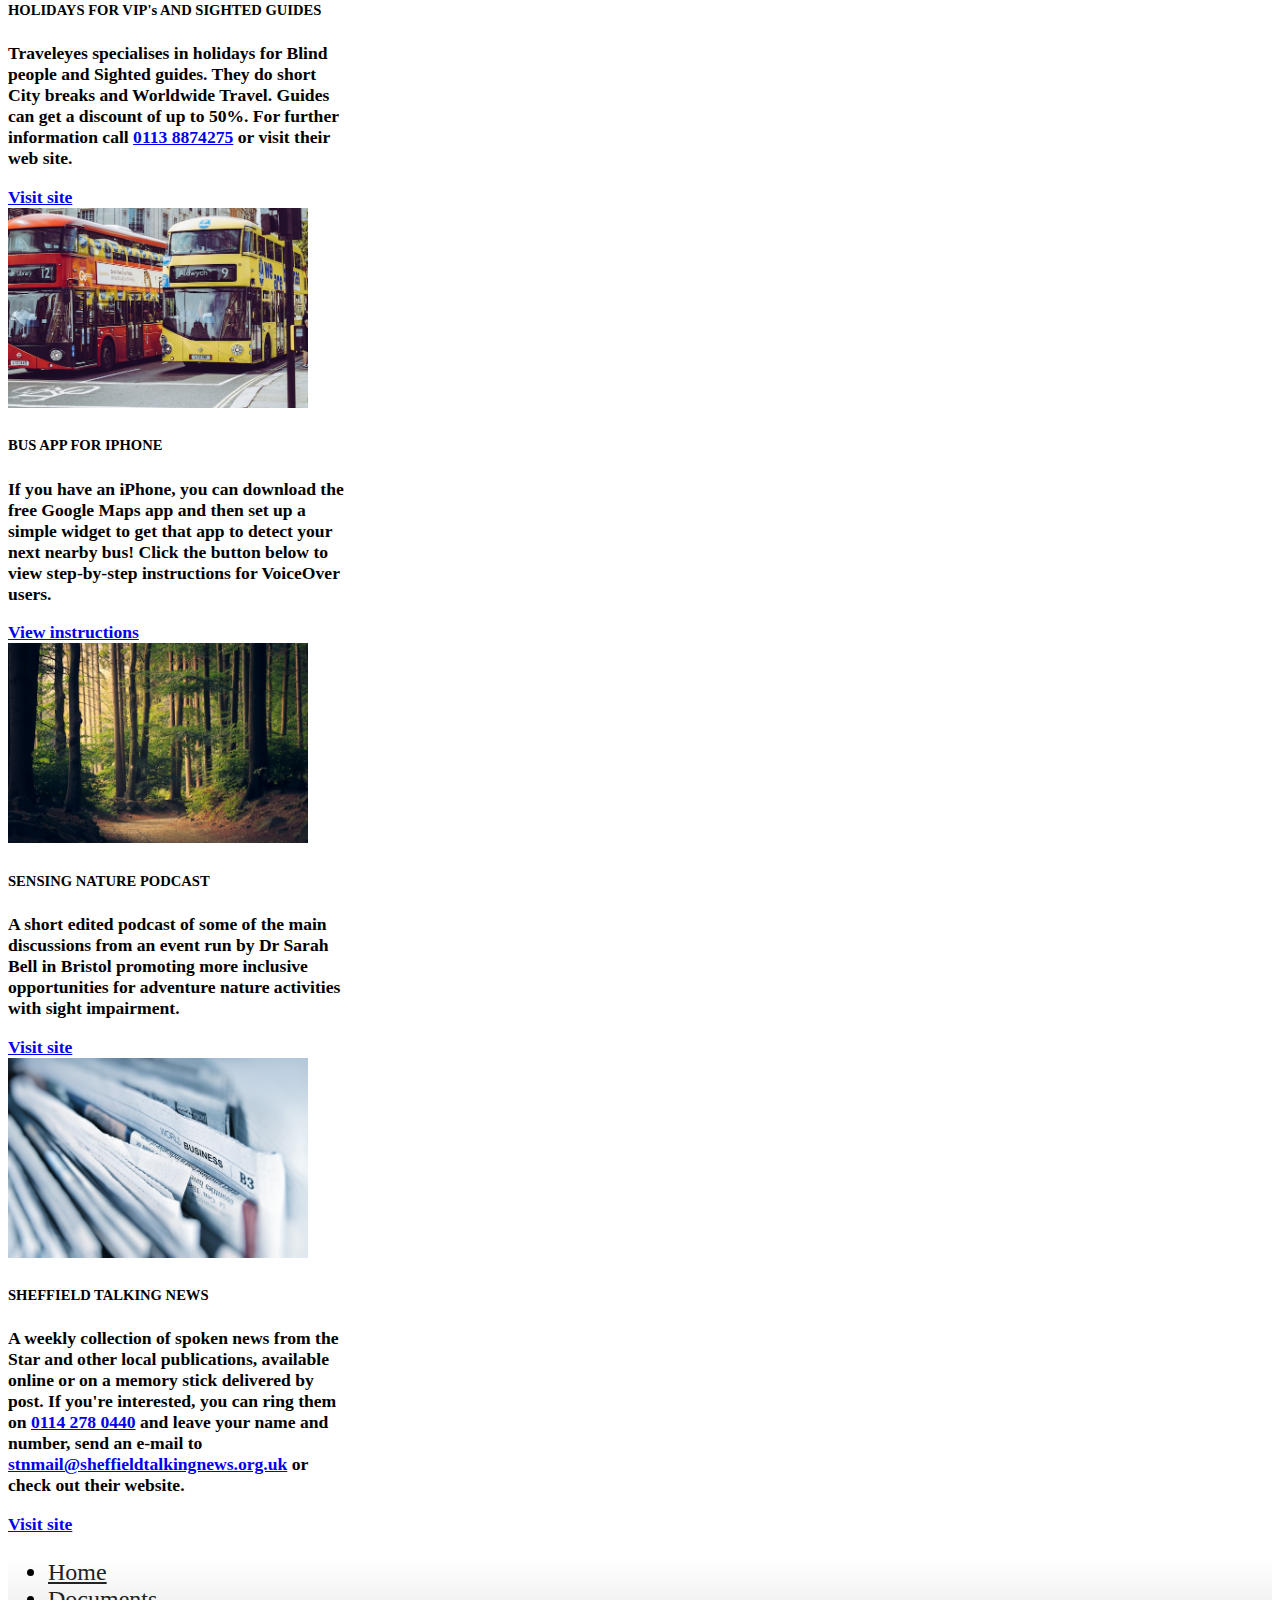
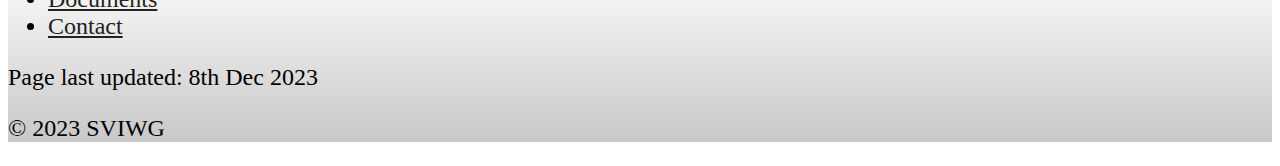
<file: resources.html>
<!DOCTYPE html>
<html lang="en">

<head>
	<meta charset="UTF-8">
	<meta name="viewport" content="width=device-width, initial-scale=1.0">

	<!-- METADATA -->
	<meta name="keywords" content="walk, vip, guide, visually impaired, Sheffield, South Yorkshire" />
	<meta name="description" content="Sheffield, Visually Impaired, Walking Group" />
	<meta name="author" content="Christine Whittaker, James Percival" />
	<meta name="copyright" content="&copy;2023 SVIWG" />

	<!-- BOOTSTRAP AND ADDITIONAL CSS -->
	<link href="https://cdn.jsdelivr.net/npm/bootstrap@5.3.2/dist/css/bootstrap.min.css" rel="stylesheet"
		integrity="sha384-T3c6CoIi6uLrA9TneNEoa7RxnatzjcDSCmG1MXxSR1GAsXEV/Dwwykc2MPK8M2HN" crossorigin="anonymous">
	<script src="https://cdn.jsdelivr.net/npm/bootstrap@5.3.2/dist/js/bootstrap.bundle.min.js"
		integrity="sha384-C6RzsynM9kWDrMNeT87bh95OGNyZPhcTNXj1NW7RuBCsyN/o0jlpcV8Qyq46cDfL"
		crossorigin="anonymous"></script>
	<link rel="stylesheet" href="css/stylesheet.css" />

	<title>SVIWG - Resources</title>
</head>

<body>
	<div class="container-fluid g-0">
		<!-- UNDER CONSTRUCTION NOTICE -->
		<div class="d-flex gap-2 align-items-center">
			<img src="dev/under_construction.jpg" class="under-construction-logo">
			<div>
				Website under construction. Please visit the existing site at <a href="http://www.sviwg.co.uk">http://www.sviwg.co.uk</a>
				for our full content and up-to-date news.
			</div>
		</div>

		<!-- HEADER AND NAVBAR -->
		<header class="sviwg-header mt-1 mb-4">
			<h1>SHEFFIELD VISUALLY IMPAIRED WALKING GROUP</h1>
			<img src="images/sviwg_logo.jpg" class="sviwg-logo" alt="Group logo" />

			<!-- NAVBAR -->
			<nav class="navbar navbar-expand-lg bg-body-tertiary sviwg-navbar">
				<div class="container-xxl">
					<a class="navbar-brand pe-sm-3" href="index.html">WELCOME</a>
					<button class="navbar-toggler" type="button" data-bs-toggle="collapse"
						data-bs-target="#navbarSupportedContent" aria-controls="navbarSupportedContent" aria-expanded="false"
						aria-label="Toggle navigation">
						<span class="navbar-toggler-icon"></span>
					</button>
					<div class="collapse navbar-collapse" id="navbarSupportedContent">
						<ul class="navbar-nav me-auto mb-2 mb-lg-0 mr-3 pe-5">
							<li class="nav-item dropdown pe-2">
								<a class="nav-link dropdown-toggle" href="#" id="navbarDropdown" role="button" data-bs-toggle="dropdown"
									aria-expanded="false">
									WALKS AND EVENTS
								</a>
								<ul class="dropdown-menu" aria-labelledby="navbarDropdown">
									<li><a class="dropdown-item" href="events.html">UPCOMING WALKS AND EVENTS</a></li>
									<li><a class="dropdown-item" href="walks_programme.html">ANNUAL WALKS PROGRAMME</a></li>
								</ul>
							</li>
							<li class="nav-item">
								<a class="nav-link pe-3" href="news_and_views.html">NEWS</a>
							</li>
							<li class="nav-item">
								<a class="nav-link" href="photos.html">PHOTOS</a>
							</li>
							<li class="nav-item">
								<a class="nav-link active" href="resources.html">RESOURCES</a>
							</li>
						</ul>
						<a href="#" class="nav-link sviwg-contact">CONTACT US</a>
					</div>
				</div>
			</nav>
		</header>

		<!-- MAIN CONTENT -->
		<main class="container-fluid g-0 sviwg-main-container sviwg-large-font d-flex flex-column gap-3">
			<h2 class="text-center">RESOURCES AND ITEMS OF INTEREST</h2>

				<div class="d-flex flex-column gap-4">
					<div class="row gap-4 sviwg-cards sviwg-medium-cards">
						<div class="col">
							<div class="card mx-auto">
								<img class="object-fit-contain bg-black card-image-top" src="images/orgs/srsb_logo.png" alt="">
								<div class="card-body">
									<h5 class="card-title">SHEFFIELD ROYAL SOCIETY FOR THE BLIND HOMEPAGE</h5>
									<p>
										SRSB and RSS provide opportunity, support, friendship and services to people with sight and/or hearing loss in the Sheffield and Rotherham area, helping them to achieve whatever they wish to do and whatever they aspire to be.
									</p>
								</div>
								<div class="card-footer">
									<a href="https://www.srsb.org.uk/" target="_blank" class="btn btn-primary">Visit site</a>
								</div>
							</div>
						</div>
						<div class="col">
							<div class="card mx-auto">
								<img class="object-fit-contain bg-black card-image-top" src="images/orgs/srsb_logo.png" alt="">
								<div class="card-body">
									<h5 class="card-title">SRSB FUNDRAISING</h5>
									<p>
										The Weather Lottery supports SRSB / RSS.
										By taking part from just £1 per week you have the chance to win a weekly cash prize of £25,000.
										For further information contact us on <a href="tel:0114 272 2757">0114 272 2757</a> or via <a href="mailto:fundraising@srsb.org.uk">fundraising@srsb.org.uk</a> or check out our web site.
									</p>
								</div>
								<div class="card-footer">
									<a href="https://www.srsb.org.uk/Support-Us/Lottery/" target="_blank" class="btn btn-primary">Visit site</a>
								</div>
							</div>
						</div>
						<div class="col">
							<div class="card mx-auto">
								<img class="object-fit-cover card-image-top" src="images/annie-spratt-GIYhhEt2Dsg-unsplash.jpg" alt="">
								<div class="card-body">
									<h5 class="card-title">SIGHTED GUIDE TRAINING VIDEO</h5>
									<p>
										A video on how to guide a VI person by Amar Latif of Traveleyes.
									</p>
								</div>
								<div class="card-footer">
									<a href="https://youtu.be/-jqepQ8yASM" target="_blank" class="btn btn-primary">View video</a>
								</div>
							</div>
						</div>
						<div class="col">
							<div class="card mx-auto">
								<img class="object-fit-cover card-image-top" src="images/annie-spratt-GIYhhEt2Dsg-unsplash.jpg" alt="">
								<div class="card-body">
									<h5 class="card-title">SIGHTED GUIDING VIDEOS</h5>
									<p>Some instructional videos from The Guide Dogs for the Blind Association.</p>
								</div>
								<div class="card-footer">
									<a href="https://www.guidedogs.org.uk/getting-support/information-and-advice/sighted-guiding-instructional-videos" target="_blank" class="btn btn-primary">Visit site</a>
								</div>
							</div>
						</div>
						<div class="col">
							<div class="card mx-auto">
								<img class="object-fit-cover card-image-top" src="images/myriam-jessier-eveI7MOcSmw-unsplash.jpg" alt="">
								<div class="card-body">
									<h5 class="card-title">PEAK DISTRICT NATIONAL PARK TRAVEL SURVEY</h5>
									<p>Short survey on how people travel into the peak district.</p>
								</div>
								<div class="card-footer">
									<a href="https://forms.office.com/r/6XMERXh7aue" target="_blank" class="btn btn-primary">Go to survey</a>
								</div>
							</div>
						</div>
						<div class="col">
							<div class="card mx-auto">
								<img class="object-fit-cover card-image-top" src="images/nick-fewings-f2Bi-VBs71M-unsplash.jpg" alt="">
								<div class="card-body">
									<h5 class="card-title">VIRTUAL HERITAGE TOUR OF THE CENTRAL LIBRARY</h5>
									<p>Conducted by Former Librarian Wendy Hudson, who has a great depth of knowledge about this landmark building.</p>
								</div>
								<div class="card-footer">
									<a href="https://youtu.be/SawECBbDrcs" target="_blank" class="btn btn-primary">View video</a>
								</div>
							</div>
						</div>
						<div class="col">
							<div class="card mx-auto">
								<img class="object-fit-cover card-image-top" src="images/sean-oulashin-KMn4VEeEPR8-unsplash.jpg" alt="">
								<div class="card-body">
									<h5 class="card-title">HOLIDAYS FOR VIP's AND SIGHTED GUIDES</h5>
									<p>
										Traveleyes specialises in holidays for Blind people and Sighted guides.
										They do short City breaks and Worldwide Travel. Guides can get a discount of up to 50%.
										For further information call <a href="tel:0113 8874275">0113 8874275</a> or visit their web site.
									</p>
								</div>
								<div class="card-footer">
									<a href="https://www.traveleyes-international.com/" target="_blank" class="btn btn-primary">Visit site</a>
								</div>
							</div>
						</div>
						<div class="col">
							<div class="card mx-auto">
								<img class="object-fit-cover card-image-top" src="images/yomex-owo-_vBjaSqDJrY-unsplash.jpg" alt="">
								<div class="card-body">
									<h5 class="card-title">BUS APP FOR IPHONE</h5>
									<p>
										If you have an iPhone, you can download the free Google Maps app and then set up a simple widget to get that app to detect your next nearby bus!
										Click the button below to view step-by-step instructions for VoiceOver users.
									</p>
								</div>
								<div class="card-footer">
									<a href="https://www.blindios.uk/google-public-transport-widget-iphone" target="_blank" class="btn btn-primary">View instructions</a>
								</div>
							</div>
						</div>
						<div class="col">
							<div class="card mx-auto">
								<img class="object-fit-cover card-image-top" src="images/lukasz-szmigiel-jFCViYFYcus-unsplash.jpg" alt="">
								<div class="card-body">
									<h5 class="card-title">SENSING NATURE PODCAST</h5>
									<p>
										A short edited podcast of some of the main discussions from an event run by Dr Sarah Bell in Bristol promoting more inclusive opportunities for adventure nature activities with sight impairment.
									</p>
								</div>
								<div class="card-footer">
									<a href="https://sensing-nature.com/news/nature-adventures-podcast" target="_blank" class="btn btn-primary">Visit site</a>
								</div>
							</div>
						</div>
						<div class="col">
							<div class="card mx-auto">
								<img class="object-fit-cover card-image-top" src="images/absolutvision-WYd_PkCa1BY-unsplash.jpg" alt="">
								<div class="card-body">
									<h5 class="card-title">SHEFFIELD TALKING NEWS</h5>
									<p>
										A weekly collection of spoken news from the Star and other local publications, available online or on a memory stick delivered by post.
										If you're interested, you can ring them on <a href="tel:0114 278 0440">0114 278 0440</a> and leave your name and number,
										send an e-mail to <a href="mailto:stnmail@sheffieldtalkingnews.org.uk">stnmail@sheffieldtalkingnews.org.uk</a> or check out their website.
									</p>
								</div>
								<div class="card-footer">
									<a href="https://www.sheffieldtalkingnews.org.uk/" target="_blank" class="btn btn-primary">Visit site</a>
								</div>
							</div>
						</div>
					</div>
				</div>
		</main>

		<!-- FOOTER -->
		<footer class="py-3 mt-4 sviwg-footer">
			<ul class="nav justify-content-center border-bottom pb-3 mb-3">
				<li class="nav-item"><a href="index.html" class="nav-link px-2 text-muted">Home</a></li>
				<li class="nav-item"><a href="documents.html" class="nav-link px-2 text-muted">Documents</a></li>
				<li class="nav-item"><a href="#" class="nav-link px-2 text-muted">Contact</a></li>
			</ul>
			<p class="text-center fs-5">Page last updated: 8th Dec 2023</p>
			<p class="text-center text-muted">&copy; 2023 SVIWG</p>
		</footer>

	</div>
</body>

</html>
</file>
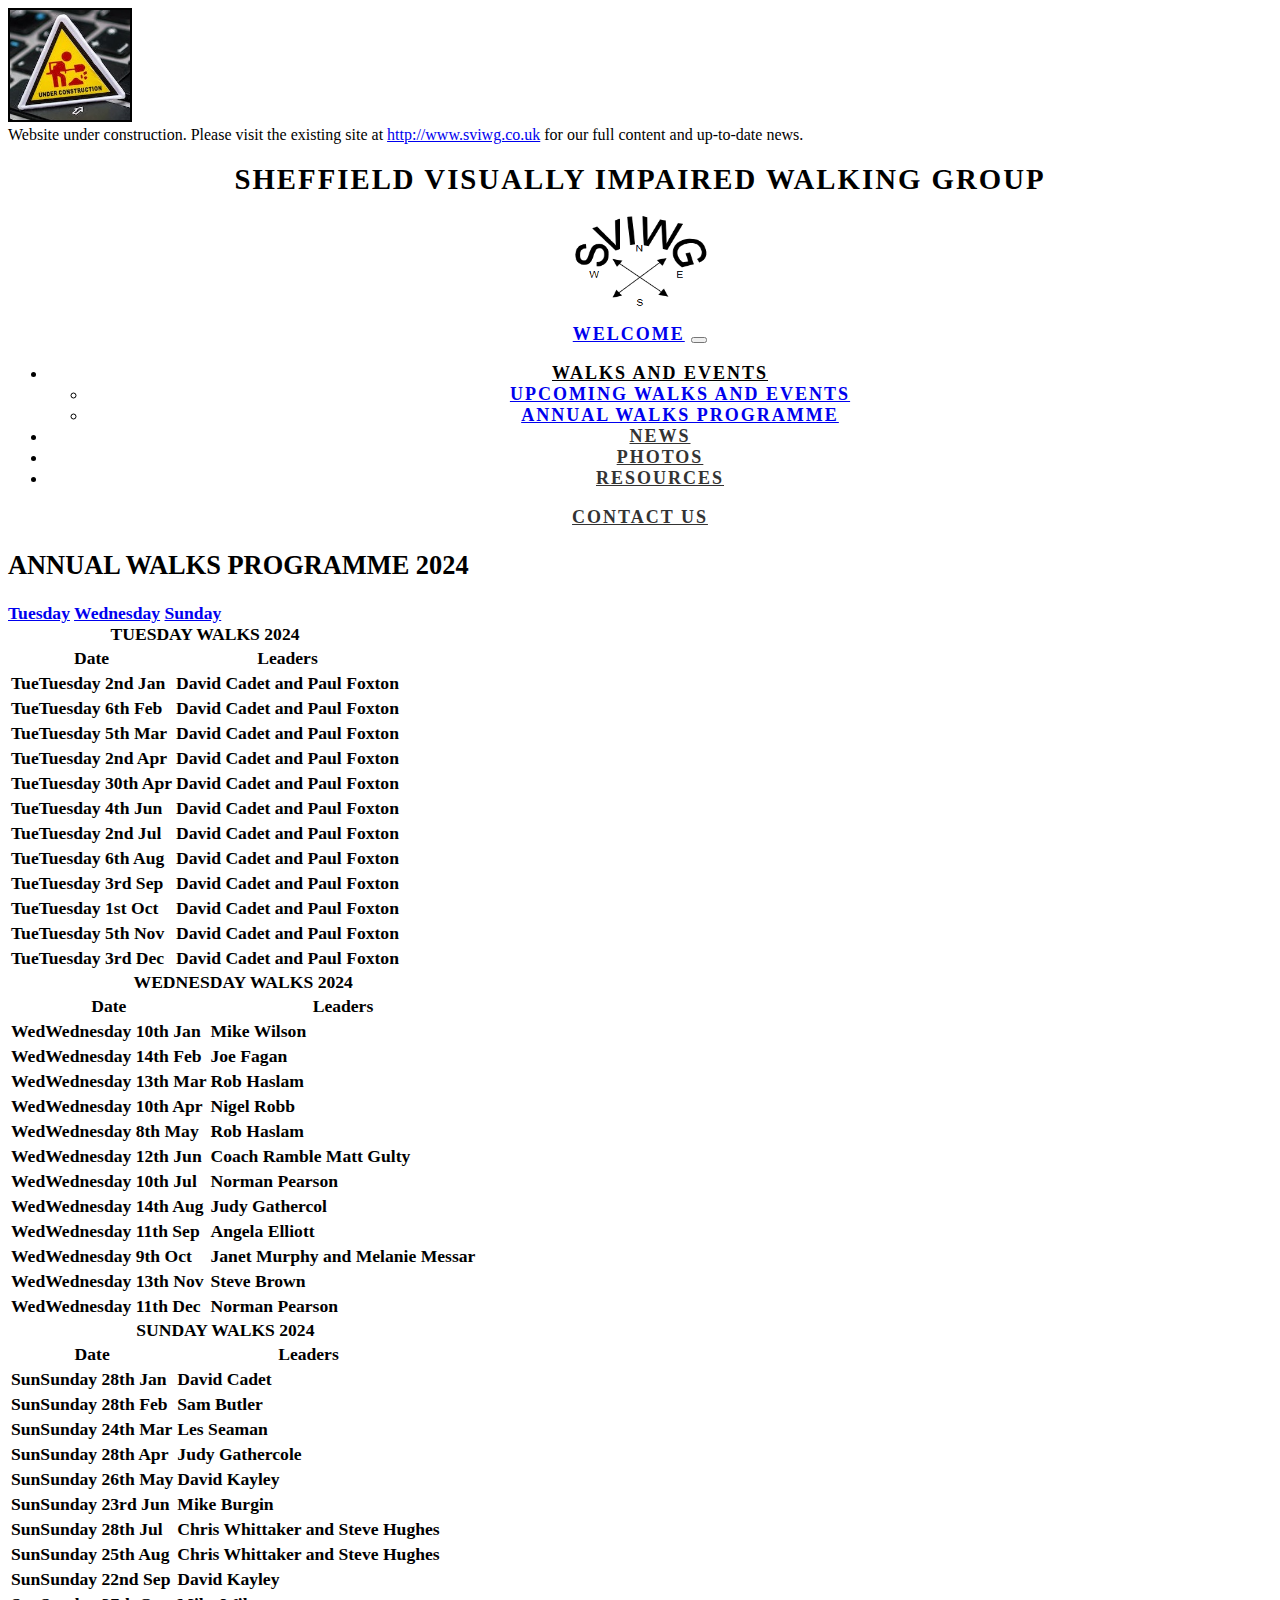
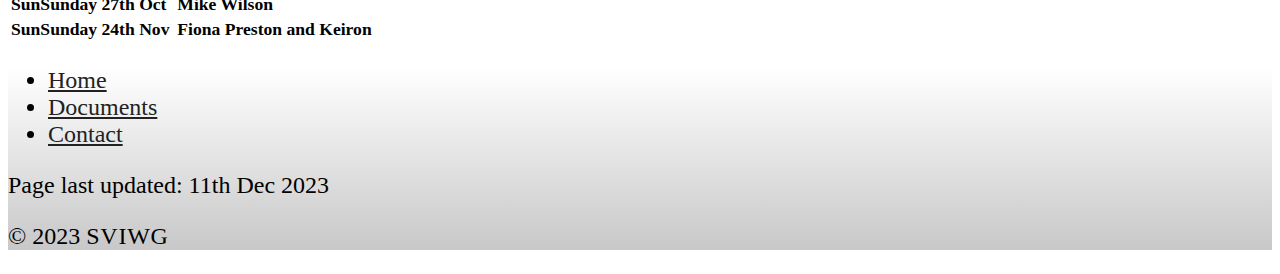
<file: walks_programme.html>
<!DOCTYPE html>
<html lang="en">

<head>
	<meta charset="UTF-8">
	<meta name="viewport" content="width=device-width, initial-scale=1.0">

	<!-- METADATA -->
	<meta name="keywords" content="walk, vip, guide, visually impaired, Sheffield, South Yorkshire" />
	<meta name="description" content="Sheffield, Visually Impaired, Walking Group" />
	<meta name="author" content="Christine Whittaker, James Percival" />
	<meta name="copyright" content="&copy;2023 SVIWG" />

	<!-- BOOTSTRAP AND ADDITIONAL CSS -->
	<link href="https://cdn.jsdelivr.net/npm/bootstrap@5.3.2/dist/css/bootstrap.min.css" rel="stylesheet"
		integrity="sha384-T3c6CoIi6uLrA9TneNEoa7RxnatzjcDSCmG1MXxSR1GAsXEV/Dwwykc2MPK8M2HN" crossorigin="anonymous">
	<script src="https://cdn.jsdelivr.net/npm/bootstrap@5.3.2/dist/js/bootstrap.bundle.min.js"
		integrity="sha384-C6RzsynM9kWDrMNeT87bh95OGNyZPhcTNXj1NW7RuBCsyN/o0jlpcV8Qyq46cDfL"
		crossorigin="anonymous"></script>
	<link rel="stylesheet" href="css/stylesheet.css" />

	<title>SVIWG - Walks Programme</title>
</head>

<body>
	<div class="container-fluid g-0">
		<!-- UNDER CONSTRUCTION NOTICE -->
		<div class="d-flex gap-2 align-items-center">
			<img src="dev/under_construction.jpg" class="under-construction-logo">
			<div>
				Website under construction.
				Please visit the existing site at <a href="http://www.sviwg.co.uk">http://www.sviwg.co.uk</a> for our full content and up-to-date news.
			</div>
		</div>

		<!-- HEADER AND NAVBAR -->
		<header class="sviwg-header mt-1 mb-4">
			<h1>SHEFFIELD VISUALLY IMPAIRED WALKING GROUP</h1>
			<img src="images/sviwg_logo_new.jpg" class="sviwg-logo" alt="S V I W G logo" />

			<!-- NAVBAR -->
			<nav class="navbar navbar-expand-lg bg-body-tertiary sviwg-navbar" aria-label="Main">
				<div class="container-xxl">
					<a class="navbar-brand pe-sm-3" href=".">WELCOME</a>
					<button class="navbar-toggler" type="button" data-bs-toggle="collapse"
						data-bs-target="#navbarSupportedContent" aria-controls="navbarSupportedContent" aria-expanded="false"
						aria-label="Toggle navigation">
						<span class="navbar-toggler-icon"></span>
					</button>
					<div class="collapse navbar-collapse" id="navbarSupportedContent">
						<ul class="navbar-nav me-auto mb-2 mb-lg-0 mr-3 pe-5">
							<li class="nav-item dropdown pe-2">
								<a class="nav-link dropdown-toggle active" href="#" id="navbarDropdown" role="button" data-bs-toggle="dropdown"
									aria-expanded="false">
									WALKS AND EVENTS
								</a>
								<ul class="dropdown-menu" aria-labelledby="navbarDropdown">
									<li><a class="dropdown-item" href="events.html">UPCOMING WALKS AND EVENTS</a></li>
									<li><a class="dropdown-item active" href="#">ANNUAL WALKS PROGRAMME</a></li>
								</ul>
							</li>
							<li class="nav-item">
								<a class="nav-link pe-3" href="news_and_views.html">NEWS</a>
							</li>
							<li class="nav-item">
								<a class="nav-link" href="photos.html">PHOTOS</a>
							</li>
							<li class="nav-item">
								<a class="nav-link" href="resources.html">RESOURCES</a>
							</li>
						</ul>
						<a href="contact.html" class="nav-link sviwg-contact">CONTACT US</a>
					</div>
				</div>
			</nav>
		</header>

		<!-- MAIN CONTENT -->
		<main class="container-fluid g-0 sviwg-main-container d-flex flex-column gap-3">

			<section class="border border-3 sviwg-large-font p-2 p-md-4 gap-2 d-flex flex-column">
				<h2 class="text-center">ANNUAL WALKS PROGRAMME 2024</h2>

				<nav aria-label="Days" class="d-flex justify-content-evenly">
					<a href="#annual_tue_walks">Tuesday</a>
					<a href="#annual_wed_walks">Wednesday</a>
					<a href="#annual_sun_walks">Sunday</a>
				</nav>

				<div class="d-flex flex-column gap-5">

					<section>
						<table class="table caption-top mx-auto border border-4 sviwg-annual-walks-table" id="annual_tue_walks">
							<caption class="fs-3">TUESDAY WALKS 2024</caption>
							<thead>
								<tr>
									<th scope="col">Date</th>
									<th scope="col" class="text-end">Leaders</th>
								</tr>
							</thead>
							<tbody>
								<tr><td><span aria-hidden="true">Tue</span><span class="visually-hidden">Tuesday</span> 2nd Jan</td>
								<td class="text-end">David Cadet and Paul Foxton</td></tr>
								<tr><td><span aria-hidden="true">Tue</span><span class="visually-hidden">Tuesday</span> 6th Feb</td>
								<td class="text-end">David Cadet and Paul Foxton</td></tr>
								<tr><td><span aria-hidden="true">Tue</span><span class="visually-hidden">Tuesday</span> 5th Mar</td>
								<td class="text-end">David Cadet and Paul Foxton</td></tr>
								<tr><td><span aria-hidden="true">Tue</span><span class="visually-hidden">Tuesday</span> 2nd Apr</td>
								<td class="text-end">David Cadet and Paul Foxton</td></tr>
								<tr><td><span aria-hidden="true">Tue</span><span class="visually-hidden">Tuesday</span> 30th Apr</td>
								<td class="text-end">David Cadet and Paul Foxton</td></tr>
								<tr><td><span aria-hidden="true">Tue</span><span class="visually-hidden">Tuesday</span> 4th Jun</td>
								<td class="text-end">David Cadet and Paul Foxton</td></tr>
								<tr><td><span aria-hidden="true">Tue</span><span class="visually-hidden">Tuesday</span> 2nd Jul</td>
								<td class="text-end">David Cadet and Paul Foxton</td></tr>
								<tr><td><span aria-hidden="true">Tue</span><span class="visually-hidden">Tuesday</span> 6th Aug</td>
								<td class="text-end">David Cadet and Paul Foxton</td></tr>
								<tr><td><span aria-hidden="true">Tue</span><span class="visually-hidden">Tuesday</span> 3rd Sep</td>
								<td class="text-end">David Cadet and Paul Foxton</td></tr>
								<tr><td><span aria-hidden="true">Tue</span><span class="visually-hidden">Tuesday</span> 1st Oct</td>
								<td class="text-end">David Cadet and Paul Foxton</td></tr>
								<tr><td><span aria-hidden="true">Tue</span><span class="visually-hidden">Tuesday</span> 5th Nov</td>
								<td class="text-end">David Cadet and Paul Foxton</td></tr>
								<tr><td><span aria-hidden="true">Tue</span><span class="visually-hidden">Tuesday</span> 3rd Dec</td>
								<td class="text-end">David Cadet and Paul Foxton</td></tr>
							</tbody>
						</table>
					</section>

					<table class="table caption-top mx-auto border border-4 sviwg-annual-walks-table" id="annual_wed_walks">
						<caption class="fs-3">WEDNESDAY WALKS 2024</caption>
						<thead>
							<tr>
								<th scope="col">Date</th>
								<th scope="col" class="text-end">Leaders</th>
							</tr>
						</thead>
						<tbody>
							<tr><td><span aria-hidden="true">Wed</span><span class="visually-hidden">Wednesday</span> 10th Jan</td>
							<td class="text-end">Mike Wilson</td></tr>
							<tr><td><span aria-hidden="true">Wed</span><span class="visually-hidden">Wednesday</span> 14th Feb</td
							><td class="text-end">Joe Fagan</td></tr>
							<tr><td><span aria-hidden="true">Wed</span><span class="visually-hidden">Wednesday</span> 13th Mar</td>
							<td class="text-end">Rob Haslam</td></tr>
							<tr><td><span aria-hidden="true">Wed</span><span class="visually-hidden">Wednesday</span> 10th Apr</td>
							<td class="text-end">Nigel Robb</td></tr>
							<tr><td><span aria-hidden="true">Wed</span><span class="visually-hidden">Wednesday</span> 8th May</td>
							<td class="text-end">Rob Haslam</td></tr>
							<tr><td><span aria-hidden="true">Wed</span><span class="visually-hidden">Wednesday</span> 12th Jun</td>
							<td class="text-end">Coach Ramble Matt Gulty</td></tr>
							<tr><td><span aria-hidden="true">Wed</span><span class="visually-hidden">Wednesday</span> 10th Jul</td>
							<td class="text-end">Norman Pearson</td></tr>
							<tr><td><span aria-hidden="true">Wed</span><span class="visually-hidden">Wednesday</span> 14th Aug</td>
							<td class="text-end">Judy Gathercol</td></tr>
							<tr><td><span aria-hidden="true">Wed</span><span class="visually-hidden">Wednesday</span> 11th Sep</td>
							<td class="text-end">Angela Elliott</td></tr>
							<tr><td><span aria-hidden="true">Wed</span><span class="visually-hidden">Wednesday</span> 9th Oct</td>
							<td class="text-end">Janet Murphy and Melanie Messar</td></tr>
							<tr><td><span aria-hidden="true">Wed</span><span class="visually-hidden">Wednesday</span> 13th Nov</td>
							<td class="text-end">Steve Brown</td></tr>
							<tr><td><span aria-hidden="true">Wed</span><span class="visually-hidden">Wednesday</span> 11th Dec</td>
							<td class="text-end">Norman Pearson</td></tr>
						</tbody>
					</table>

					<table class="table caption-top mx-auto border border-4 sviwg-annual-walks-table" id="annual_sun_walks">
						<caption class="fs-3">SUNDAY WALKS 2024</caption>
						<thead>
							<tr>
								<th scope="col">Date</th>
								<th scope="col" class="text-end">Leaders</th>
							</tr>
						</thead>
						<tbody>
							<tr><td><span aria-hidden="true">Sun</span><span class="visually-hidden">Sunday</span> 28th Jan</td>
							<td class="text-end">David Cadet</td></tr>
							<tr><td><span aria-hidden="true">Sun</span><span class="visually-hidden">Sunday</span> 28th Feb</td>
							<td class="text-end">Sam Butler</td></tr>
							<tr><td><span aria-hidden="true">Sun</span><span class="visually-hidden">Sunday</span> 24th Mar</td>
							<td class="text-end">Les Seaman</td></tr>
							<tr><td><span aria-hidden="true">Sun</span><span class="visually-hidden">Sunday</span> 28th Apr</td>
							<td class="text-end">Judy Gathercole</td></tr>
							<tr><td><span aria-hidden="true">Sun</span><span class="visually-hidden">Sunday</span> 26th May</td>
							<td class="text-end">David Kayley</td></tr>
							<tr><td><span aria-hidden="true">Sun</span><span class="visually-hidden">Sunday</span> 23rd Jun</td>
							<td class="text-end">Mike Burgin</td></tr>
							<tr><td><span aria-hidden="true">Sun</span><span class="visually-hidden">Sunday</span> 28th Jul</td>
							<td class="text-end">Chris Whittaker and Steve Hughes</td></tr>
							<tr><td><span aria-hidden="true">Sun</span><span class="visually-hidden">Sunday</span> 25th Aug</td>
							<td class="text-end">Chris Whittaker and Steve Hughes</td></tr>
							<tr><td><span aria-hidden="true">Sun</span><span class="visually-hidden">Sunday</span> 22nd Sep</td>
							<td class="text-end">David Kayley</td></tr>
							<tr><td><span aria-hidden="true">Sun</span><span class="visually-hidden">Sunday</span> 27th Oct</td>
							<td class="text-end">Mike Wilson</td></tr>
							<tr><td><span aria-hidden="true">Sun</span><span class="visually-hidden">Sunday</span> 24th Nov</td>
							<td class="text-end">Fiona Preston and Keiron</td></tr>
						</tbody>
					</table>
			
				</div>
			</section>
		</main>

		<!-- FOOTER -->
		<footer class="py-3 mt-4 sviwg-footer">
			<ul class="nav justify-content-center border-bottom pb-3 mb-3">
				<li class="nav-item"><a href="index.html" class="nav-link px-2 text-muted">Home</a></li>
				<li class="nav-item"><a href="documents.html" class="nav-link px-2 text-muted">Documents</a></li>
				<li class="nav-item"><a href="contact.html" class="nav-link px-2 text-muted">Contact</a></li>
			</ul>
			<p class="text-center fs-5">Page last updated: 11th Dec 2023</p>
			<p class="text-center text-muted">&copy; 2023 <span class="sviwg-sr-abbr">S V I W G</span></p>
		</footer>

	</div>
</body>

</html>
</file>
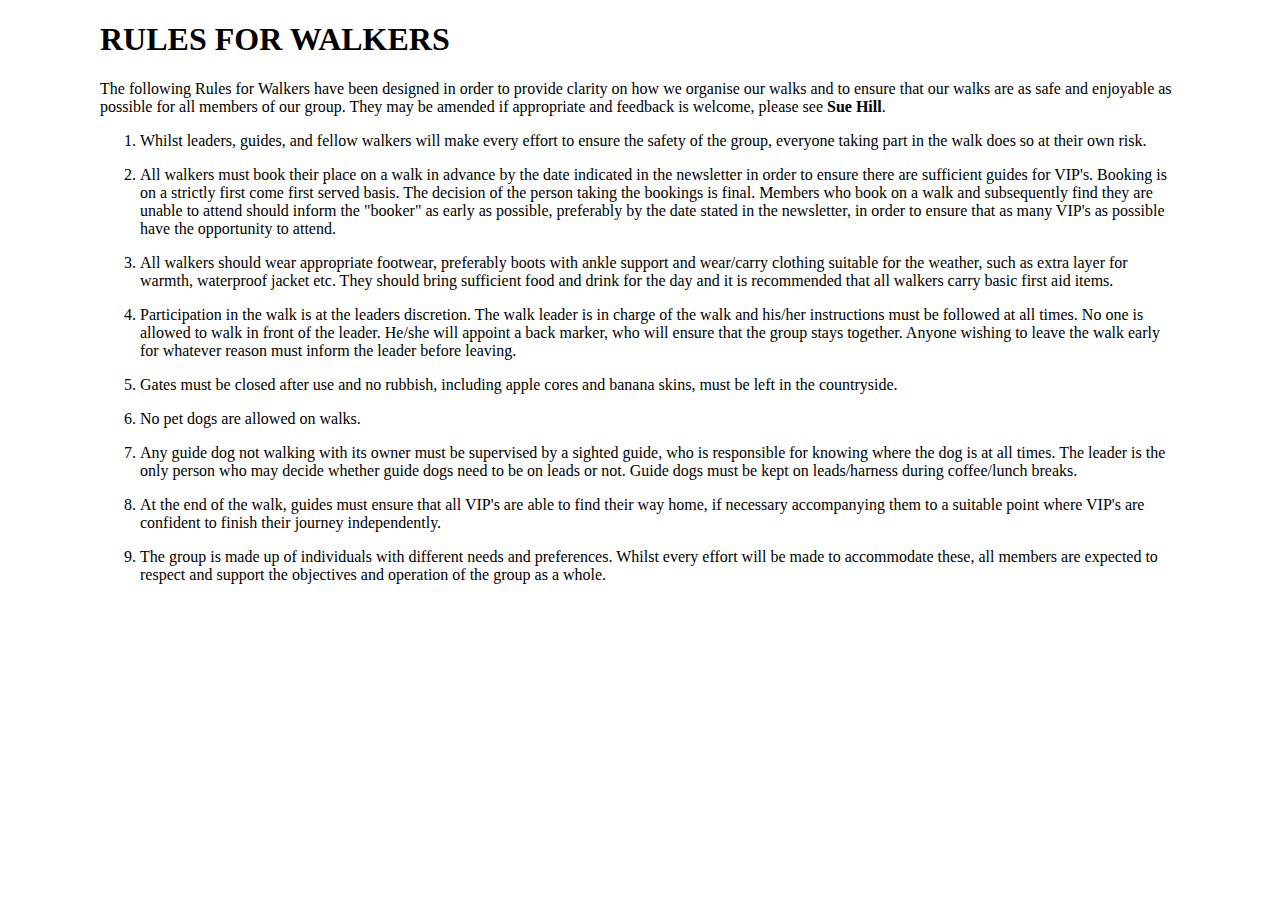
<file: docs/rules_and_guidance/rules_for_walkers.html>
<!DOCTYPE html>
<html lang="en">

<head>
	<meta charset="UTF-8">
	<meta name="viewport" content="width=device-width, initial-scale=1.0">

	<!-- METADATA -->
	<meta name="keywords" content="walk, vip, guide, visually impaired, Sheffield, South Yorkshire" />
	<meta name="description" content="Sheffield, Visually Impaired, Walking Group" />
	<meta name="author" content="Christine Whittaker, James Percival" />
	<meta name="copyright" content="&copy;2023 SVIWG" />

	<!-- BOOTSTRAP AND ADDITIONAL CSS -->
	<link href="https://cdn.jsdelivr.net/npm/bootstrap@5.3.2/dist/css/bootstrap.min.css" rel="stylesheet"
		integrity="sha384-T3c6CoIi6uLrA9TneNEoa7RxnatzjcDSCmG1MXxSR1GAsXEV/Dwwykc2MPK8M2HN" crossorigin="anonymous">
	<script src="https://cdn.jsdelivr.net/npm/bootstrap@5.3.2/dist/js/bootstrap.bundle.min.js"
		integrity="sha384-C6RzsynM9kWDrMNeT87bh95OGNyZPhcTNXj1NW7RuBCsyN/o0jlpcV8Qyq46cDfL"
		crossorigin="anonymous"></script>
	<link rel="stylesheet" href="../../css/stylesheet_20240922.css" />

	<title>SVIWG - Rules for Walkers</title>
</head>

<body>
	<main class="sviwg-docs-container fs-5 p-3">
		<hgroup>
			<h1>RULES FOR WALKERS</h1>
			<div class="fs-4 mb-4">
				The following Rules for Walkers have been designed in order to provide clarity on how we organise our walks and to ensure that our walks are as safe and enjoyable as possible for all members of our group.
				They may be amended if appropriate and feedback is welcome, please see <b>Sue Hill</b>.
			</div>
		</hgroup>
		
		<ol class="sviwg-rules-list">
			<li>
				Whilst leaders, guides, and fellow walkers will make every effort to ensure the safety of the group, everyone taking part in the walk does so at their own risk.
			</li>
			<li>
				All walkers must book their place on a walk in advance by the date indicated in the newsletter in order to ensure there are sufficient guides for VIP's.
				Booking is on a strictly first come first served basis. The decision of the person taking the bookings is final.
				Members who book on a walk and subsequently find they are unable to attend should inform the "booker" as early as possible, preferably by the date stated in the newsletter, in order to ensure that as many VIP's as possible have the opportunity to attend.
			</li>
			<li>
				All walkers should wear appropriate footwear, preferably boots with ankle support and wear/carry clothing suitable for the weather, such as extra layer for warmth, waterproof jacket etc.
				They should bring sufficient food and drink for the day and it is recommended that all walkers carry basic first aid items.
			</li>
			<li>
				Participation in the walk is at the leaders discretion.
				The walk leader is in charge of the walk and his/her instructions must be followed at all times.
				No one is allowed to walk in front of the leader.  He/she will appoint a back marker, who will ensure that the group stays together.
				Anyone wishing to leave the walk early for whatever reason must inform the leader before leaving.
			</li>
			<li>
				Gates must be closed after use and no rubbish, including apple cores and banana skins, must be left in the countryside.
			</li>
			<li>
				No pet dogs are allowed on walks.
			</li>
			<li>
				Any guide dog not walking with its owner must be supervised by a sighted guide, who is responsible for knowing where the dog is at all times.
				The leader is the only person who may decide whether guide dogs need to be on leads or not.
				Guide dogs must be kept on leads/harness during coffee/lunch breaks.
			</li>
			<li>
				At the end of the walk, guides must ensure that all VIP's are able to find their way home, if necessary accompanying them to a suitable point where VIP's are confident to finish their journey independently.
			</li>
			<li>
				The group is made up of individuals with different needs and preferences.
				Whilst every effort will be made to accommodate these, all members are expected to respect and support the objectives and operation of the group as a whole.
			</li>
		</ol>
	</main>
</body>
</html>
</file>
<file: css/stylesheet.css>
.sviwg-header {
  text-align: center;
  font-weight: bold;
  font-size: 90%;
  letter-spacing: 2px;
}
.sviwg-header h1 {
  margin-bottom: 0.2rem;
}

.sviwg-logo {
  width: 135px;
  height: 121px;
}

.sviwg-navbar {
  font-size: 125%;
}
.sviwg-navbar .navbar-brand {
  font-weight: 600;
}
.sviwg-navbar .navbar-brand.active {
  font-weight: bold;
  color: black !important;
}
.sviwg-navbar .nav-link {
  font-weight: 600;
  color: #333;
}
.sviwg-navbar .nav-link.active {
  font-weight: bold;
  color: black !important;
}
.sviwg-navbar .nav-link:hover {
  color: black;
}

.sviwg-main-container {
  margin: auto;
  max-width: 1320px;
  min-height: max(100vh, 800px);
}

.sviwg-contacts-container {
  margin: auto;
  max-width: 1080px;
  min-height: max(100vh, 800px);
}

.sviwg-docs-container {
  margin: auto;
  max-width: 1080px;
}

.sviwg-footer {
  background: linear-gradient(0deg, rgb(200, 200, 200) 0%, rgb(255, 255, 255) 100%);
  font-size: 150%;
}
.sviwg-footer .nav-link.text-muted {
  color: #222 !important;
}

.swivg-inset-image {
  border: 3px inset lightgray;
}

.swivg-inset-subtle-image {
  border-width: 2px;
  border-color: #777 #888 #888 #777;
  border-style: solid;
}

.sviwg-large-font {
  font-size: 110%;
  font-weight: 600;
}

.sviwg-small-logo {
  width: 84px;
}

.under-construction-logo {
  width: 120px;
  border: 2px solid black;
  height: 110px;
}

.sviwg-text-card {
  flex-basis: 1024px;
  box-shadow: -1px 1px 6px -2px #000000;
}

.sviwg-text-card-walk .card-header, .sviwg-news-card .card-header {
  background-color: #aaf;
}

.sviwg-text-card-general .card-header, .sviwg-news-comment .card-header {
  background-color: #9f9;
}

.swivg-food-menu-list {
  list-style-type: "~ ";
}

.sviwg-width-1024 {
  width: 1024px;
}

.sviwg-max-w1120 {
  max-width: 1120px;
}

.sviwg-max-w1024 {
  max-width: 1024px;
}

.sviwg-table {
  border-width: 3px;
  border-style: solid;
  border-color: #ddd #ccc #ccc #ddd;
}
.sviwg-table th {
  background-color: rgb(235, 235, 235);
  background: linear-gradient(0deg, rgb(230, 230, 230) 0%, rgb(250, 250, 250) 100%);
}
.sviwg-table tr {
  border-color: #ddd;
}

.figure-caption {
  font-size: 115%;
  color: #444;
}

.sviwg-not-present {
  background-color: #ddd !important;
}

.swivg-rules-list::marker {
  font-weight: bold;
}
.swivg-rules-list li {
  margin-bottom: 1em;
}

.sviwg-cards .col {
  display: flex;
  align-items: stretch;
}
.sviwg-cards .card {
  min-height: 320px;
}
.sviwg-cards .card img {
  height: 200px;
}
.sviwg-cards.sviwg-small-cards .card {
  max-width: 260px;
}
.sviwg-cards.sviwg-medium-cards .card {
  width: 340px;
}

.swivg-small-icon {
  width: 28px;
  height: 28px;
}

.swivg-photos img {
  max-height: 400px;
}

.card-header .card-title {
  margin-bottom: 0.1em;
  font-weight: 600;
}

.sviwg-sr-abbr {
  letter-spacing: -0.1em;
  margin-right: 0.1em;
}

.sviwg-banner-image {
  background-image: url("../images/banner_bg.jpg");
  background-position-x: center;
}
.sviwg-banner-image .sviwg-banner-mask {
  background-color: rgba(0, 0, 0, 0.6);
}

.sviwg-caption-heading {
  padding-top: 0.5rem;
  padding-bottom: 0.5rem;
  color: var(--bs-secondary-color);
  font-weight: 600;
}

.sviwg-text-panel {
  background-color: #fafafa;
}/*# sourceMappingURL=stylesheet.css.map */
</file>
<file: css/stylesheet_20240922.css>
.sviwg-header {
  text-align: center;
  font-weight: bold;
  font-size: 90%;
  letter-spacing: 2px;
}
.sviwg-header h1 {
  margin-bottom: 0.2rem;
}

.sviwg-logo {
  width: 135px;
  height: 121px;
}

.sviwg-navbar {
  font-size: 125%;
}
.sviwg-navbar .navbar-brand {
  font-weight: 600;
}
.sviwg-navbar .navbar-brand.active {
  font-weight: bold;
  color: black !important;
}
.sviwg-navbar .nav-link {
  font-weight: 600;
  color: #333;
}
.sviwg-navbar .nav-link.active {
  font-weight: bold;
  color: black !important;
}
.sviwg-navbar .nav-link:hover {
  color: black;
}

.sviwg-main-container {
  margin: auto;
  max-width: 1320px;
  min-height: max(100vh, 800px);
}

.sviwg-contacts-container {
  margin: auto;
  max-width: 1080px;
  min-height: max(100vh, 800px);
}

.sviwg-docs-container {
  margin: auto;
  max-width: 1080px;
}

.sviwg-footer {
  background: linear-gradient(0deg, rgb(200, 200, 200) 0%, rgb(255, 255, 255) 100%);
  font-size: 150%;
}
.sviwg-footer .nav-link.text-muted {
  color: #222 !important;
}

.sviwg-inset-image {
  border: 3px inset lightgray;
}

@media all and (display-mode: browser) {
  .sviwg-inset-subtle-image {
    border-width: 2px;
    border-color: #777 #888 #888 #777;
    border-style: solid;
  }
}

.sviwg-large-font {
  font-size: 110%;
  font-weight: 600;
}

.sviwg-small-logo {
  width: 84px;
}

.sviwg-text-card {
  flex-basis: 1024px;
  box-shadow: -1px 1px 6px -2px #000000;
}

.sviwg-text-card-walk-sviwg .card-header, .sviwg-news-card .card-header {
  background-color: #aaf;
}

.sviwg-text-card-walk-other .card-header, .sviwg-news-comment .card-header {
  background-color: #afa;
}

.sviwg-text-card-walk-news .card-header {
  background-color: #fa7;
}

.sviwg-food-menu-list {
  list-style-type: "~ ";
}

.sviwg-width-1024 {
  width: 1024px;
}

.sviwg-max-w1120 {
  max-width: 1120px;
}

.sviwg-max-w1024 {
  max-width: 1024px;
}

.sviwg-table {
  border-width: 3px;
  border-style: solid;
  border-color: #dfdfdf #ddd #ccc #ddd;
}
.sviwg-table th {
  background-color: rgb(235, 235, 235);
  background: linear-gradient(0deg, rgb(230, 230, 230) 0%, rgb(250, 250, 250) 100%);
}
.sviwg-table tr {
  border-color: #ddd;
}
.sviwg-table.sviwg-table-walks td:nth-child(1) {
  width: 15%;
}
.sviwg-table.sviwg-table-walks td:nth-child(3) {
  width: 15%;
}
.sviwg-table.sviwg-table-walks-sviwg th {
  background-color: #ccf;
  background: linear-gradient(0deg, #bbf 0%, #e8e8f8 100%);
}
.sviwg-table.sviwg-table-walks-other th {
  background-color: #bfb;
  background: linear-gradient(0deg, #afa 0%, #e8f8e8 100%);
}

.figure-caption {
  font-size: 115%;
  color: #444;
}

.sviwg-not-present {
  background-color: #ddd !important;
}

.sviwg-rules-list::marker {
  font-weight: bold;
}
.sviwg-rules-list li {
  margin-bottom: 1em;
}

.sviwg-cards .col {
  display: flex;
  align-items: stretch;
}
.sviwg-cards .card {
  min-height: 320px;
}
.sviwg-cards .card img {
  height: 200px;
}
.sviwg-cards.sviwg-small-cards .card {
  max-width: 260px;
}
.sviwg-cards.sviwg-medium-cards .card {
  width: 340px;
}

.sviwg-small-icon {
  width: 28px;
  height: 28px;
}

.sviwg-photos img {
  max-height: 400px;
}
.sviwg-photos video {
  max-height: 520px;
}

.sviwg-photos-larger img {
  max-height: 480px;
}

.card-header .card-title {
  margin-bottom: 0.1em;
  font-weight: 600;
}

.sviwg-sr-abbr {
  letter-spacing: -0.1em;
  margin-right: 0.1em;
}

.sviwg-banner-image {
  background-image: url("../images/banner_bg.jpg");
  background-position-x: center;
}
.sviwg-banner-image .sviwg-banner-mask {
  background-color: rgba(0, 0, 0, 0.6);
}

.sviwg-caption-heading {
  padding-top: 0.5rem;
  padding-bottom: 0.5rem;
  color: var(--bs-secondary-color);
  font-weight: 600;
}

.sviwg-text-panel {
  background-color: #fafafa;
}

.sviwg-photos-notice {
  background: rgb(251, 245, 255);
  background: linear-gradient(90deg, rgb(251, 245, 255) 0%, rgb(255, 241, 241) 50%, rgb(255, 246, 233) 100%);
}

.sycf-purple {
  background-color: #4e2170;
}/*# sourceMappingURL=stylesheet.css.map */
</file>
